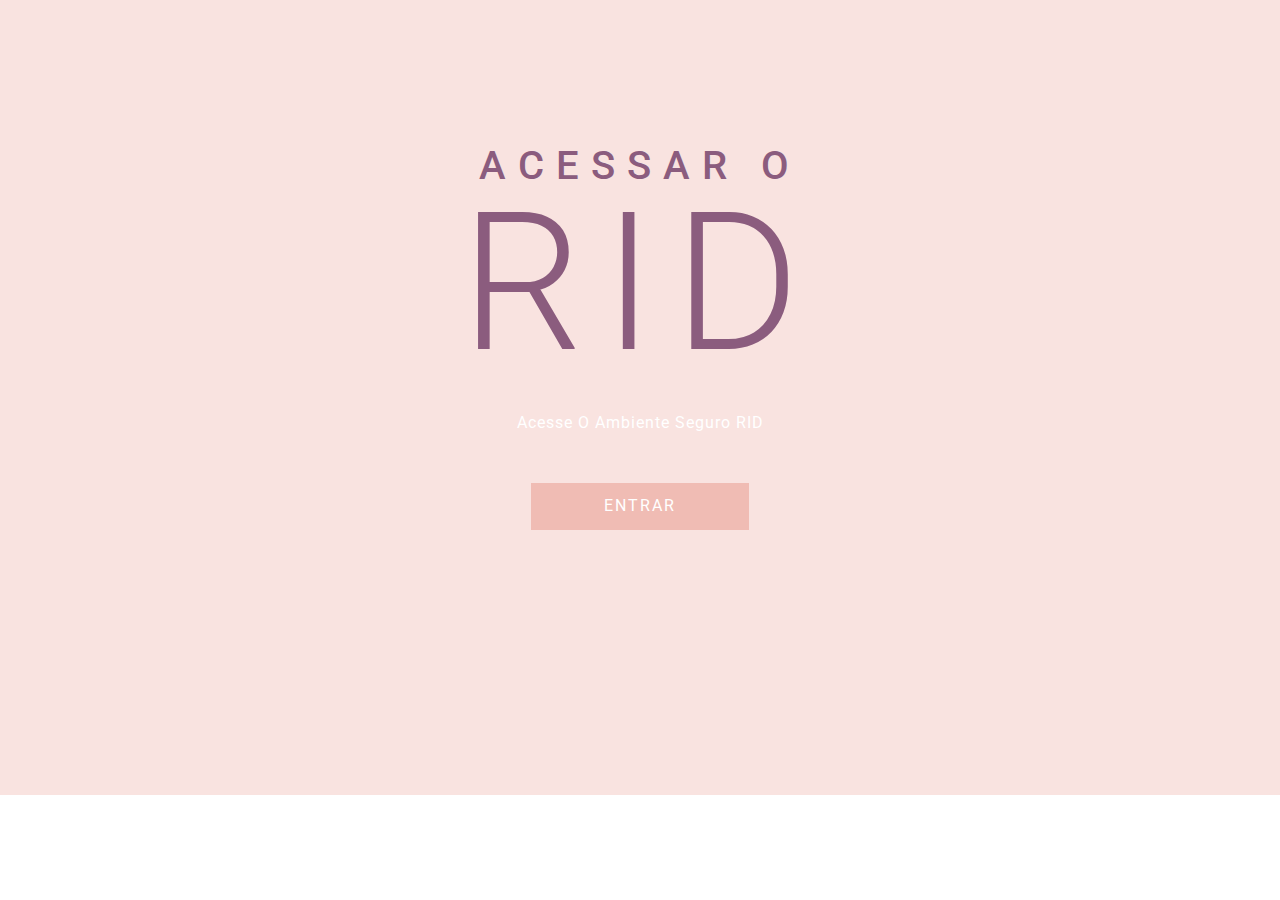
<file: index.html>
<!DOCTYPE html>
<!--
                Author: Marcos Silva
                Author URL: http://aragones.esy.es
                License: Creative Commons Attribution 3.0 Unported
                License URL: http://creativecommons.org/licenses/by/3.0/
                -->
<html>
  <head>
    <title>Entrar</title>
    <meta name="viewport" content="width=device-width, initial-scale=1" />
    <meta http-equiv="Content-Type" content="text/html; charset=utf-8" />
    <meta
      name="keywords"
      content="Sistema de exemplo para erro de login e senha por Marcos Silva"
    />
    <script type="application/x-javascript">
      addEventListener('load', function() { setTimeout(hideURLbar, 0); }, false); function hideURLbar(){ window.scrollTo(0,1); }
    </script>
    <!-- bootstrap-css -->
    <link
      rel="stylesheet"
      href="./css/bootstrap.min.css"
    />
    <!-- //bootstrap-css -->
    <!-- Custom CSS -->
    <link
      href="./css/style.css"
      rel="stylesheet"
      type="text/css"
    />
    <link
      href="./css/style-responsive.css"
      rel="stylesheet"
    />
    <!-- font CSS -->
    <link
      href="http://fonts.googleapis.com/css?family=Roboto:400,100,100italic,300,300italic,400italic,500,500italic,700,700italic,900,900italic"
      rel="stylesheet"
      type="text/css"
    />
    <!-- font-awesome icons -->
    <link
      rel="stylesheet"
      href="./css/font.css"
      type="text/css"
    />
    <link
      href="./css/font-awesome.css"
      rel="stylesheet"
    />
    <!-- //font-awesome icons -->
    <script src="./js/jquery2.0.3.min.js"></script>
  </head>
  <body>
    <!--main content start-->
    <div class="eror-w3">
      <div class="agile-info">
        <h3>ACESSAR O</h3>
        <h2>RID</h2>
        <p>Acesse o ambiente seguro RID</p>
        <a href="https://aragonxpd154.github.io/access-rid/private.html"
          >ENTRAR</a
        >
      </div>
    </div>
    <script src="./js/bootstrap.js"></script>
    <script src="./js/jquery.dcjqaccordion.2.7.js"></script>
    <script src="./js/scripts.js"></script>
    <script src="./js/jquery.slimscroll.js"></script>
    <script src="./js/jquery.nicescroll.js"></script>
    <!--[if lte IE 8
      ]><script
        language="javascript"
        type="text/javascript"
        src="js/flot-chart/excanvas.min.js"
      ></script
    ><![endif]-->
    <script src="./js/jquery.scrollTo.js"></script>
  </body>
</html>
</file>
<file: css/style.css>
/*
Author: W3layout
Author URL: http://w3layouts.com
License: Creative Commons Attribution 3.0 Unported
License URL: http://creativecommons.org/licenses/by/3.0/
*/
h4, h5, h6,
h1, h2, h3 {margin: 0;}
ul, ol {margin: 0;}
p {margin: 0;}

html, body{
	font-family: 'Roboto', sans-serif;
    font-size: 100%;
    overflow-x: hidden;
    background: url(http://i.imgur.com/5B0mRq2.jpg) no-repeat 0px 0px;
	background-size:cover;
}
body a{
	transition: 0.5s all ease;
	-webkit-transition: 0.5s all ease;
	-moz-transition: 0.5s all ease;
	-o-transition: 0.5s all ease;
	-ms-transition: 0.5s all ease;
	text-decoration:none;
}
h1,h2,h3,h4,h5,h6{
	margin:0;			   
}
p{
	margin:0;
}
ul,label{
	margin:0;
	padding:0;
}
body a:hover{
	text-decoration:none;
}
	/*sidebar navigation*/
#sidebar {
    width:240px;
    height:100%;
    position:fixed;
    background:rgba(52, 48, 48, 0.78);
    -webkit-transition:all .3s ease-in-out;
    -moz-transition:all .3s ease-in-out;
    -o-transition:all .3s ease-in-out;
    transition:all .3s ease-in-out;
}
#sidebar ul li {
    position: relative;
}
.leftside-navigation,.right-stat-bar{
    height: 100%;
}
.right-stat-bar ul {
    list-style-type: none;
    padding-left: 0;
}
/*LEFT NAVIGATION ICON*/
.dcjq-icon {
    height:17px;
    width:17px;
    display:inline-block;
    background:url(./images/nav-expand.png) no-repeat top;
    border-radius:3px;
    -moz-border-radius:3px;
    -webkit-border-radius:3px;
    position:absolute;
    right:10px;
}
.active .dcjq-icon {
    background:url(./images/nav-expand.png) no-repeat bottom;
    border-radius:3px;
    -moz-border-radius:3px;
    -webkit-border-radius:3px;
}
.right-side-accordion .dcjq-icon {
    height:17px;
    width:17px;
    display:inline-block;
    background:url(./images/acc-expand.png) no-repeat top;
    border-radius:3px;
    -moz-border-radius:3px;
    -webkit-border-radius:3px;
    position:absolute;
    right:10px;
}
.right-side-accordion .active .dcjq-icon {
    background:url(./images/acc-expand.png) no-repeat bottom;
    border-radius:3px;
    -moz-border-radius:3px;
    -webkit-border-radius: 3px;
}
.right-side-accordion li:nth-child(2) ul li .prog-row {
    border: none;
}
/*---*/
.nav-collapse.collapse {
    display:inline;
}
ul.sidebar-menu,ul.sidebar-menu li ul.sub {
    margin:-2px 0 0;
    padding:0;
}
ul.sidebar-menu {
    padding-top:80px;

}
#sidebar>ul>li>ul.sub {
    display:none;
}
#sidebar .sub-menu>.sub li a {
    padding-left:46px;
}
#sidebar>ul>li.active>ul.sub,#sidebar>ul>li>ul.sub>li>a {
    display:block;
}
ul.sidebar-menu li ul.sub li {
    background:rgba(52, 48, 48, 0);
    margin-bottom:0;
    margin-left:0;
    margin-right:0;
}
ul.sidebar-menu li ul.sub li a {
    font-size:12px;
    padding-top:13px;
    padding-bottom:13px;
    -webkit-transition:all 0.3s ease;
    -moz-transition:all 0.3s ease;
    -o-transition:all 0.3s ease;
    -ms-transition:all 0.3s ease;
    transition:all 0.3s ease;
    color:#fff;
}
ul.sidebar-menu li ul.sub li a:hover,ul.sidebar-menu li ul.sub li.active a {
    color:#fff;
    -webkit-transition:all 0.3s ease;
    -moz-transition:all 0.3s ease;
    -o-transition:all 0.3s ease;
    -ms-transition:all 0.3s ease;
    transition:all 0.3s ease;
    display:block;
    background:rgba(40, 40, 46, 0.28);
}
ul.sidebar-menu li {
    border-bottom:1px solid rgba(255,255,255,0.05);
}
ul.sidebar-menu li.sub-menu {
    line-height:15px;
}
ul.sidebar-menu ul.sub li {
    border-bottom:none;
}
ul.sidebar-menu li a span {
    display:inline-block;
}
ul.sidebar-menu li a {
    color:#fff;
    text-decoration:none;
    display:block;
    padding:18px 0 18px 25px;
    font-size:12px;
    outline:none;
    -webkit-transition:all 0.3s ease;
    -moz-transition:all 0.3s ease;
    -o-transition:all 0.3s ease;
    -ms-transition:all 0.3s ease;
    transition:all 0.3s ease;
}
ul.sidebar-menu li a.active, ul.sidebar-menu li a:hover, ul.sidebar-menu li a:focus {
    background: rgba(40, 40, 46, 0.28);
    color: #fff;
    display: block;
    -webkit-transition: all 0.3s ease;
    -moz-transition: all 0.3s ease;
    -o-transition: all 0.3s ease;
    -ms-transition: all 0.3s ease;
    transition: all 0.3s ease;
}
ul.sidebar-menu li a i {
    font-size:15px;
    padding-right:6px;
}
ul.sidebar-menu li a:hover i,ul.sidebar-menu li a:focus i {
    color:#fff;
}
ul.sidebar-menu li a.active i {
    color:#fff;
}
.mail-info,.mail-info:hover {
    margin:-3px 6px 0 0;
    font-size: 11px;
}
/*main content*/
#main-content {
    margin-left:240px;
    -webkit-transition:all .3s ease-in-out;
    -moz-transition:all .3s ease-in-out;
    -o-transition:all .3s ease-in-out;
    transition:all .3s ease-in-out;
}
.footer {
    background: #d19a98;
    padding: 20px;
}
.footer p {
    color: #fff;
    letter-spacing: 1px;
}
.footer p a {
    color: #744e7d;
}
.footer p a:hover {
    color: #fff;
}
.header {
    left:0;
    right:0;
    z-index:1002;
    background:rgb(240, 188, 180);
    -webkit-transition:all .3s ease-in-out;
    -moz-transition:all .3s ease-in-out;
    -o-transition:all .3s ease-in-out;
    transition:all .3s ease-in-out;
}
.merge-header {
    margin-right:240px;
}
.fixed-top {
    position:fixed;
    box-shadow:1px 0 3px rgba(0,0,0,.15);
}
.wrapper {
    display:inline-block;
    margin-top:80px;
    padding:15px;
    width:100%;
}
.brand {
    background:#8b5c7e;
    float:left;
    width:240px;
    height:80px;
    position:relative;
}
a.logo {
    font-size:32px;
    color:#fff;
    float:left;
    margin:20px 0 0 25px;
    text-transform:uppercase;
}
a.logo:hover,a.logo:focus {
    text-decoration:none;
    outline:none;
}
a.logo span {
    color: #FF6C60;
}
/*notification*/
#top_menu .nav>li,ul.top-menu>li {
    float:left;
}
.notify-row {
    float:left;
    margin-top:23px;
    margin-left:25px;
}
ul.top-menu {
    margin-right:15px;
    margin-top: 0;
}
ul.top-menu > li > a {
    color: #fff;
    font-size: 16px;
    background: #8b5c7e;
    padding: 4px 8px;
    margin-right: 15px;
    border-radius: 50%;
    -webkit-border-radius: 50%;
    padding-right: 8px !important;
}
ul.top-menu>li>a:hover,ul.top-menu>li>a:focus {
    background:#fa9fa4;
    text-decoration:none;
    color:#fff !important;
    padding-right:8px !important;
}
.nav .open>a, .nav .open>a:focus, .nav .open>a:hover {
     background:#fa9fa4 !important;
    color:#fff !important;
}
.notify-row .badge {
    position:absolute;
    right:-10px;
    top:-10px;
    z-index:100;
}
.dropdown-menu.extended {
    max-width:320px !important;
    min-width:160px !important;
    top:42px;
    width:300px !important;
    padding:0 10px;
    box-shadow:0 0px 5px rgba(0,0,0,0.1) !important;
    border-radius:5px;
    -webkit-border-radius:5px;
    background:#fff;
    border:none;
    left:-10px;
}
.notify-row .notification span.label {
    display:inline-block;
    height:21px;
    padding:5px;
    width:22px;
    font-size:12px;
    margin-right:10px;
}
.dropdown-menu.extended .alert-icon,.noti-info {
    float:left;
}
.noti-info {
    padding-left:10px;
    padding-top:6px;
    color:#414147;
}
.dropdown-menu.extended .alert {
    margin-bottom:10px;
}
.dropdown-menu.extended .alert-icon {
    border-radius:100%;
    display:inline-block;
    height:35px;
    width:35px;
}
.dropdown-menu.extended .alert-icon i {
    font-size:16px;
    width:35px;
    line-height:35px;
    height:35px;
}
.dropdown-menu.extended.inbox li a,.dropdown-menu.extended.tasks-bar li a {
    background:#f1f2f7;
    border-radius:5px;
    -webkit-border-radius:5px;
    padding:10px;
    margin-bottom:10px;
    float:left;
    width:100%;
}
.dropdown-menu.extended li p {
    margin:0;
    padding:10px 0;
    border-radius:0px;
    -webkit-border-radius:0px;
}
.dropdown-menu.extended li a {
    font-size:12px;
    list-style:none;
}
.dropdown-menu.extended.logout {
    padding:10px;
}
.dropdown-menu.extended.logout li a {
    padding:10px;
}
.dropdown-menu.extended li a:hover {
    color:#32323a;
}
.dropdown-menu.tasks-bar .task-info .desc {
    font-size:13px;
    font-weight:normal;
    float:left;
    width:80%;
}
.dropdown-menu.tasks-bar .task-info .desc h5 {
    color:#32323a;
    text-transform:uppercase;
    font-size:12px;
    font-weight:600;
    margin-bottom:5px;
    margin-top:0;
}
.dropdown-menu.tasks-bar .task-info .desc p {
    padding-top:0;
    color:#8f8f9b;
    font-weight:300;
}
.dropdown-menu.tasks-bar .task-info .percent {
    width:20%;
    float:right;
    font-size:13px;
    font-weight:600;
    padding-left:10px;
    line-height:normal;
}
.dropdown-menu.tasks-bar .progress {
    background:#fff;
}
.dropdown-menu.extended .progress {
    margin-bottom:0 !important;
    height:10px;
}
.dropdown-menu.inbox li a .photo img {
    border-radius:2px 2px 2px 2px;
    -webkit-border-radius:2px 2px 2px 2px;
    float:left;
    height:40px;
    margin-right:10px;
    width:40px;
}
.dropdown-menu.inbox li a .subject {
    display:block;
}
.dropdown-menu.inbox li a .subject .from {
    font-size:12px;
    font-weight:600;
}
.dropdown-menu.inbox li a .subject .time {
    font-size:11px;
    font-style:italic;
    font-weight:bold;
    position:absolute;
    right:20px;
}
.dropdown-menu.inbox li a .message {
    display:block !important;
    font-size:11px;
}
.top-nav {
    margin-top:20px;
}
.top-nav img {
    border-radius:50%;
    -webkit-border-radius:50%;
    width:33px;
}
.top-nav .icon-user i {
    height: 33px;
    width:33px;
    line-height: 33px;
    display: inline-block;
    font-size: 1.7em;
    padding-left: 10px;
}
.top-nav .icon-user .username {
    color: #555555;
    font-size: 13px;
    position: relative;
    top: -5px;
}
.top-nav .icon-user .caret {
    position: relative;
    top: -4px;
}
.top-nav ul.top-menu>li .dropdown-menu.logout {
    width:170px !important;
}
.top-nav li.dropdown .dropdown-menu {
    float:right;
    right:0;
    left:auto;
}
.dropdown-menu.extended.logout>li {
    float:left;
    width:100%;
}
.log-arrow-up {
    background:url("../images/top-arrow.png") no-repeat;
    width:18px;
    height:10px;
    margin-top:-20px;
    float:right;
    margin-right:15px;
}
.dropdown-menu.extended.logout>li>a {
    border-bottom:none !important;
}
.full-width .dropdown-menu.extended.logout>li>a:hover {
    background:#F1F2F7 !important;
    color:#32323a !important;
}
.dropdown-menu.extended.logout>li>a:hover {
    background:#F1F2F7 !important;
    border-radius:5px;
}
.dropdown-menu.extended.logout>li>a:hover i {
    color:#ffa2a2;
}
.dropdown-menu.extended.logout>li>a i {
    font-size:17px;
}
.dropdown-menu.extended.logout>li>a>i {
    padding-right:10px;
}
.top-nav .username {
    font-size:13px;
    color:#fff;
}
.top-nav ul.top-menu>li>a {
    border-radius: 100px;
    -webkit-border-radius: 100px;
    padding: 0px;
    background: none;
    margin-right: 0;
    border: 1px solid #8b5c7e;
    background: #8b5c7e;
}
.top-nav ul.top-menu>li.language>a {
    margin-top:-2px;
    padding:4px 12px;
    line-height:20px;
}
.top-nav ul.top-menu>li.language>a img {
    border-radius:0;
    -webkit-border-radius:0;
    width:18px;
}
.top-nav ul.top-menu>li.language ul.dropdown-menu li img {
    border-radius:0;
    -webkit-border-radius:0;
    width:18px;
}
.top-nav ul.top-menu>li {
    margin-left:10px;
}
.top-nav ul.top-menu>li>a:hover,.top-nav ul.top-menu>li>a:focus {
    border:1px solid #fa9fa4;
    background:#fa9fa4 !important;
    border-radius:100px;
    -webkit-border-radius:100px;
}
.top-nav .dropdown-menu.extended.logout {
    top:50px;
}
.top-nav .nav .caret {
    border-bottom-color:#A4AABA;
    border-top-color:#A4AABA;
}
.top-nav ul.top-menu>li>a:hover .caret {
    border-bottom-color:#000;
    border-top-color: #000;
}
/*form*/
.position-center {
    width:62%;
    margin: 0 auto;
}
/*----*/
.notify-arrow {
    background:url("./images/top-arrow.png") no-repeat;
    width:18px;
    height:10px;
    margin-top:0;
    opacity:0;
    position:absolute;
    left:16px;
    top:-20px;
    transition:all 0.25s ease 0s;
    z-index:10;
    margin-top:10px;
    opacity: 1;
}
/*search*/
.search {
    width: 20px;
    -webkit-transition: all .3s ease;
    -moz-transition: all .3s ease;
    -ms-transition: all .3s ease;
    -o-transition: all .3s ease;
    transition: all .3s ease;
    border: 1px solid #8b5c7e;
    box-shadow: none;
    background: #8b5c7e url(../images/search-icon.png) no-repeat 10px 8px;
    padding: 0 5px 0 30px;
    color: #fff;
    border-radius: 100px;
    -webkit-border-radius: 100px;
	cursor:pointer;
}
.search:focus {
    width:180px;
    border:1px solid #8b5c7e;
    box-shadow:none;
    -webkit-transition:all .3s ease;
    -moz-transition:all .3s ease;
    -ms-transition:all .3s ease;
    -o-transition:all .3s ease;
    transition:all .3s ease;
    color:#c8c8c8;
    font-weight: 300;
}
.todo-search:focus{
    width:100% !important;
}
/*--sidebar toggle---*/
.sidebar-toggle-box {
    float:left;
    margin-top:23px;
    margin-left:-15px;
    background:#8b5c7e;
    border-radius:50%;
    -webkit-border-radius:50%;
    width:32px;
    height:32px;
    position:absolute;
    right:-15px;
}
.sidebar-toggle-box .fa-bars {
    cursor:pointer;
    display:inline-block;
    font-size:15px;
    padding:8px 8px 8px 9px;
    color:#fff;
}
.sidebar-toggle-box:hover {
    background:#fa9fa4;
}
.hide-left-bar {
    margin-left:-240px !important;
    -webkit-transition:all .3s ease-in-out;
    -moz-transition:all .3s ease-in-out;
    -o-transition:all .3s ease-in-out;
    transition:all .3s ease-in-out;
}
.open-right-bar {
    right:0px !important;
    -webkit-transition:all .3s ease-in-out;
    -moz-transition:all .3s ease-in-out;
    -o-transition:all .3s ease-in-out;
    transition:all .3s ease-in-out;
}
.merge-left {
    margin-left:0px !important;
}
.hide-right-bar {
    margin-right:-240px !important;
    -webkit-transition:all .3s ease-in-out;
    -moz-transition:all .3s ease-in-out;
    -o-transition:all .3s ease-in-out;
    transition:all .3s ease-in-out;
}
.toggle-right-box {
    float:left;
    background:#f6f6f6;
    border-radius:50%;
    -webkit-border-radius:50%;
    width:35px;
    height:35px;
}
.toggle-right-box:hover {
    background:#ffa2a2;
}
.toggle-right-box:hover .fa-bars {
    color:rgba(0,0,0,0.3);
}
.toggle-right-box .fa-bars {
    cursor:pointer;
    display:inline-block;
    font-size:15px;
    padding:10px;
    color: #bfbfc1;
}
/*--market--*/
.market-update-block {
    padding: 2em 2em;
    background: #999;
}
.market-update-block h3 {
    color: #fff;
    font-size: 2em;
}
.market-update-block h4 {
	font-size: 1.2em;
    color: #fff;
    margin: 0.3em 0em;
}
.market-update-block p {
    color: #fff;
    font-size: 0.8em;
    line-height: 1.8em;
}
.market-update-block.clr-block-1 {
    background: #53d769;
    box-shadow: 0 2px 5px 0 rgba(0, 0, 0, 0.16), 0 2px 10px 0 rgba(0, 0, 0, 0.12);
    transition: 0.5s all;
  -webkit-transition: 0.5s all;
  -moz-transition: 0.5s all;
  -o-transition: 0.5s all;
}
.market-update-block.clr-block-2 {
    background:#fc3158;
    box-shadow: 0 2px 5px 0 rgba(0, 0, 0, 0.16), 0 2px 10px 0 rgba(0, 0, 0, 0.12);
    transition: 0.5s all;
  -webkit-transition: 0.5s all;
  -moz-transition: 0.5s all;
  -o-transition: 0.5s all;
}
.market-update-block.clr-block-3 {
    background:#147efb;
    box-shadow: 0 2px 5px 0 rgba(0, 0, 0, 0.16), 0 2px 10px 0 rgba(0, 0, 0, 0.12);
    transition: 0.5s all;
  -webkit-transition: 0.5s all;
  -moz-transition: 0.5s all;
  -o-transition: 0.5s all;
}
.market-update-block.clr-block-4 {
    background:#2a2727;
    box-shadow: 0 2px 5px 0 rgba(0, 0, 0, 0.16), 0 2px 10px 0 rgba(0, 0, 0, 0.12);
    transition: 0.5s all;
  -webkit-transition: 0.5s all;
  -moz-transition: 0.5s all;
  -o-transition: 0.5s all;
}
.market-update-block.clr-block-1:hover {
    background: #8b5c7e;
   transition: 0.5s all;
  -webkit-transition: 0.5s all;
  -moz-transition: 0.5s all;
  -o-transition: 0.5s all;
}
.market-update-block.clr-block-2:hover {
    background: #8b5c7e;
   transition: 0.5s all;
  -webkit-transition: 0.5s all;
  -moz-transition: 0.5s all;
  -o-transition: 0.5s all;
}
.market-update-block.clr-block-3:hover {
    background:#8b5c7e;
    transition: 0.5s all;
  -webkit-transition: 0.5s all;
  -moz-transition: 0.5s all;
  -o-transition: 0.5s all;
}
.market-update-block.clr-block-4:hover {
    background:#8b5c7e;
    transition: 0.5s all;
  -webkit-transition: 0.5s all;
  -moz-transition: 0.5s all;
  -o-transition: 0.5s all;
}
.market-update-right i.fa.fa-users {
    font-size: 3em;
    color:#fff;
   text-align: left;
}
.market-update-right i.fa.fa-eye {
     font-size: 3em;
    color:#fff;
   text-align: left;
}
.market-update-right i.fa.fa-usd {
     font-size:3em;
    color:#fff;
    text-align: left;
}
.market-update-right i.fa.fa-shopping-cart{
     font-size:3em;
    color:#fff;
    text-align: left;
}
.market-update-left {
    padding: 0px;
}
.market-update-right {
    padding-left: 0;
}
.market-updates {
    margin: 1.5em 0;
}
/*--market--*/
.panel-heading {
    position: relative;
    height: 57px;
    line-height: 57px;
    letter-spacing: 0.2px;
    color: #000;
    font-size: 18px;
    font-weight: 400;
    padding: 0 16px;
    background:#ddede0;
   border-top-right-radius: 2px;
   border-top-left-radius: 2px; 
    text-transform: uppercase;
    text-align: center;
}
.panel {
    border: none ! important;
}
.agileinfo-grap {
    padding: 2em;
    background:rgb(238, 249, 240);
	box-shadow: 0 2px 5px 0 rgba(0, 0, 0, 0.16), 0 2px 10px 0 rgba(0, 0, 0, 0.12);
}
header.agileits-box-header.clearfix h3 {
    font-size: 24px;
    font-weight: 400;
    text-transform: uppercase;
    color:#000;
    text-align: center;
    margin-bottom: 1em;
}
.calendar-widget {
    background-color: #eef9f0;
    border-radius: 4px;
    -webkit-box-shadow: 0 1px 1px rgba(0,0,0,.05);
    box-shadow: 0 1px 1px rgba(0,0,0,.05);
	padding: 2em;
}
span.panel-title{
	color:#000000;
	 font-size: 18px;
}

.agile-calendar-grid {
    border: 1px solid #c0dbc5;
}
.alert-info .alert-icon {
    background-color: #99cce3;
}
.alert-danger .alert-icon {
    background-color: #fcb1ae;
}
.alert-success .alert-icon {
    background-color: #98d7ad;
}
.alert-warning .alert-icon {
    background-color: #ffe699;
}
.alert-icon i {
    width: 40px;
    height: 40px;
    display: block;
    text-align: center;
    line-height: 40px;
    font-size: 20px;
    color: #fff;
}
.alert-icon {
    width: 40px;
    height: 40px;
    display: inline-block;
    -webkit-border-radius: 100%;
    -moz-border-radius: 100%;
    border-radius: 100%;
}
.notification-sender {
    color: #414147;
}
.alert-success .notification-info a {
    color: #42b663;
}
.notification-info p {
    margin: 0px;
    color: #999;
    font-size: 12px;
}
.notification-meta {
    margin-bottom: 3px;
    padding-left: 0;
    list-style: none;
}
.notification-info {
    margin-left: 56px;
    margin-top: -40px;
}
.notifications{
	background-color: #eef9f0;
    border-radius: 4px;
    -webkit-box-shadow: 0 1px 1px rgba(0,0,0,.05);
    box-shadow: 0 1px 1px rgba(0,0,0,.05);
    padding: 2em;
}
.alert-danger .notification-info a {
    color: #fb6f6b;
}
.alert-info .notification-info a {
    color: #45a2c9;
}
.alert {
    padding: 16.8px !important;
}
/*-- graphs --*/
.area-grids{
    border: 10px solid #d8d8d8;
    background: #FFF;
    padding: 1em;
}
.charts-right {
    padding-left: 0;
}
.chart-left {
    padding-right: 0;
}
.agile-bottom-right {
    padding-left: 0;
}
.agile-bottom-left {
    padding-right: 0;
}
#graph {
  width: 100%;
  margin: 20px auto 0 auto;
}
pre {
  height: 250px;
  overflow: auto;
}

div#graph1,div#graph4,div#graph5,div#graph6,div#graph7,div#graph8,div#graph9 {
    width: 100% !important;
    z-index: 1;
}
.agile-Updating-grids, .agile-bottom-grid, .agile-last-grid {
    background: #eef9f0;
    padding: 2em;
	border-radius: 4px;
    -webkit-box-shadow: 0 1px 1px rgba(0,0,0,.05);
    box-shadow: 0 1px 1px rgba(0,0,0,.05);
}
.agile-bottom-grids {
    margin: 2em 0;
}
.agil-info-calendar {
    margin: 1.5em 0;
}
.area-grids-heading h3 {
    font-size: 20px;
    color: #000;
    text-align: center;
    margin-bottom: 1em;
    text-transform: uppercase;
}
/*-- graphs --*/
/*--statistics--*/
.stats-info ul li {
    margin-bottom: 1em;
    border-bottom:1px solid #e1ab91;
    padding-bottom: 18px;
    font-size: 0.9em;
    color: #555;
}
.table>thead>tr>th {
    border-bottom: 1px solid #e1ab91 ! important;
}
.table>tbody>tr>td, .table>tbody>tr>th, .table>tfoot>tr>td, .table>tfoot>tr>th, .table>thead>tr>td, .table>thead>tr>th {
    border-bottom: 1px solid #e9e9e9 ! important;
}
.progress.progress-right {
    width: 25%;
    float: right;
    height: 8px;
    margin-bottom: 0;
}
.stats-info ul li.last {
    border-bottom: none;
    padding-bottom: 0;
    margin-bottom: 0.5em;
}
.stats-info span.pull-right {
    font-size: 0.7em;
    margin-left: 11px;
    line-height: 2em;
}
.table.stats-table {
    margin-bottom: 0;
}
.stats-table span.label{
    font-weight: 500;
}
.stats-table h5 {
    color: #4F52BA;
    font-size: 0.9em;
}
.stats-table h5.down {
    color: #D81B60;
}
.stats-table h5 i.fa {
    font-size: 1.2em;
    font-weight: 800;
    margin-left: 3px;
}
.stats-table thead tr th {
    color: #8b5c7e;
}
.stats-table td {
    font-size: 0.9em;
    color: #555;
    padding: 11px !important;
}
/*--//statistics--*/
/*--Progress bars--*/
.progress {
    height: 10px;
    margin: 7px 0;
    overflow: hidden;
    background: #e1e1e1;
    z-index: 1;
    cursor: pointer;
}
.task-info .percentage{
	float:right;
	height:inherit;
	line-height:inherit;
}
.task-desc{
	font-size:12px;
}
.wrapper-dropdown-3 .dropdown li a:hover span.task-desc {
	color:#65cea7;
}
.progress .bar {
		z-index: 2;
		height:15px; 
		font-size: 12px;
		color: white;
		text-align: center;
		float:left;
		-webkit-box-sizing: content-box;
		-moz-box-sizing: content-box;
		-ms-box-sizing: content-box;
		box-sizing: content-box;
		-webkit-transition: width 0.6s ease;
		  -moz-transition: width 0.6s ease;
		  -o-transition: width 0.6s ease;
		  transition: width 0.6s ease;
	}
.progress-striped .yellow{
	background:#f0ad4e;
} 
.progress-striped .green{
	background:#5cb85c;
} 
.progress-striped .light-blue{
	background:#4F52BA;
} 
.progress-striped .red{
	background:#d9534f;
} 
.progress-striped .blue{
	background:#428bca;
} 
.progress-striped .orange {
	background:#e94e02;
}
.progress-striped .bar {
  background-image: -webkit-gradient(linear, 0 100%, 100% 0, color-stop(0.25, rgba(255, 255, 255, 0.15)), color-stop(0.25, transparent), color-stop(0.5, transparent), color-stop(0.5, rgba(255, 255, 255, 0.15)), color-stop(0.75, rgba(255, 255, 255, 0.15)), color-stop(0.75, transparent), to(transparent));
  background-image: -webkit-linear-gradient(45deg, rgba(255, 255, 255, 0.15) 25%, transparent 25%, transparent 50%, rgba(255, 255, 255, 0.15) 50%, rgba(255, 255, 255, 0.15) 75%, transparent 75%, transparent);
  background-image: -moz-linear-gradient(45deg, rgba(255, 255, 255, 0.15) 25%, transparent 25%, transparent 50%, rgba(255, 255, 255, 0.15) 50%, rgba(255, 255, 255, 0.15) 75%, transparent 75%, transparent);
  background-image: -o-linear-gradient(45deg, rgba(255, 255, 255, 0.15) 25%, transparent 25%, transparent 50%, rgba(255, 255, 255, 0.15) 50%, rgba(255, 255, 255, 0.15) 75%, transparent 75%, transparent);
  background-image: linear-gradient(45deg, rgba(255, 255, 255, 0.15) 25%, transparent 25%, transparent 50%, rgba(255, 255, 255, 0.15) 50%, rgba(255, 255, 255, 0.15) 75%, transparent 75%, transparent);
  -webkit-background-size: 40px 40px;
  -moz-background-size: 40px 40px;
  -o-background-size: 40px 40px;
  background-size: 40px 40px;
}
.progress.active .bar {
  -webkit-animation: progress-bar-stripes 2s linear infinite;
  -moz-animation: progress-bar-stripes 2s linear infinite;
  -ms-animation: progress-bar-stripes 2s linear infinite;
  -o-animation: progress-bar-stripes 2s linear infinite;
  animation: progress-bar-stripes 2s linear infinite;
}
@-webkit-keyframes progress-bar-stripes {
  from {
    background-position: 40px 0;
  }
  to {
    background-position: 0 0;
  }
}
@-moz-keyframes progress-bar-stripes {
  from {
    background-position: 40px 0;
  }
  to {
    background-position: 0 0;
  }
}
@-ms-keyframes progress-bar-stripes {
  from {
    background-position: 40px 0;
  }
  to {
    background-position: 0 0;
  }
}
@-o-keyframes progress-bar-stripes {
  from {
    background-position: 0 0;
  }
  to {
    background-position: 40px 0;
  }
}
@keyframes progress-bar-stripes {
  from {
    background-position: 40px 0;
  }
  to {
    background-position: 0 0;
  }
}
/*--Progress bars--*/
.stats-info-agileits {
    background: #eef9f0;
    padding: 2em;
    border-radius: 4px;
    -webkit-box-shadow: 0 1px 1px rgba(0,0,0,.05);
    box-shadow: 0 1px 1px rgba(0,0,0,.05);
}
.agileits-w3layouts-stats {
    margin: 1.5em 0;
}
h4.title {
    font-size: 20px;
    color: #000;
    text-align: center;
    margin-bottom: 2em;
    text-transform: uppercase;
}
.stats-last-agile {
    background: #eef9f0;
    padding: 2em;
    border-radius: 4px;
    -webkit-box-shadow: 0 1px 1px rgba(0,0,0,.05);
    box-shadow: 0 1px 1px rgba(0,0,0,.05);
}
.w3-agile-google_map{
    background: #eef9f0;
    padding: 2em;
    border-radius: 4px;
    -webkit-box-shadow: 0 1px 1px rgba(0,0,0,.05);
    box-shadow: 0 1px 1px rgba(0,0,0,.05);
}
.w3-agile-map-left iframe{
		width:100%;
		min-height:450px;
		border: 15px solid #ffffff;
		outline:none;
}
.w3-agile-map-right iframe{
		width:100%;
		min-height:450px;
		border: 15px solid #ffffff;
		outline:none;
}
/*button*/
.btn-row {
    margin-bottom: 10px;
}
.typo-agile {
    background: #eef9f0;
    padding: 2em;
    border-radius: 4px;
    -webkit-box-shadow: 0 1px 1px rgba(0,0,0,.05);
    box-shadow: 0 1px 1px rgba(0,0,0,.05);
}
/*-- icons --*/
.codes a {
    color: #999;
}
.icon-box {
    padding: 8px 15px;
   background: rgb(218, 223, 219);
    margin: 1em 0 1em 0;
    border: 5px solid #eef9f0;
    text-align: left;
    -moz-box-sizing: border-box;
    -webkit-box-sizing: border-box;
    box-sizing: border-box;
    font-size: 13px;
    transition: 0.5s all;
    -webkit-transition: 0.5s all;
    -o-transition: 0.5s all;
    -ms-transition: 0.5s all;
    -moz-transition: 0.5s all;
    cursor: pointer;
} 
.icon-box:hover {
    background: #000;
	transition:0.5s all;
	-webkit-transition:0.5s all;
	-o-transition:0.5s all;
	-ms-transition:0.5s all;
	-moz-transition:0.5s all;
}
.icon-box:hover i.fa {
	color:#fff !important;
}
.icon-box:hover a.agile-icon {
	color:#fff !important;
}
.codes .bs-glyphicons li {
    float: left;
    width: 12.5%;
    height: 115px;
    padding: 10px; 
    line-height: 1.4;
    text-align: center;  
    font-size: 12px;
    list-style-type: none;	
}
.codes .bs-glyphicons .glyphicon {
    margin-top: 5px;
    margin-bottom: 10px;
    font-size: 24px;
}
.codes .glyphicon {
    position: relative;
    top: 1px;
    display: inline-block;
    font-family: 'Glyphicons Halflings';
    font-style: normal;
    font-weight: 400;
    line-height: 1;
    -webkit-font-smoothing: antialiased;
    -moz-osx-font-smoothing: grayscale;
	color: #777;
} 
.codes .bs-glyphicons .glyphicon-class {
    display: block;
    text-align: center;
    word-wrap: break-word;
}
h3.icon-subheading {
    font-size: 28px;
    color: #b64d99 !important;
    margin: 30px 0 15px;
    letter-spacing: 2px;
    border: none;
    display: block;
}
h3.agileits-icons-title {
    text-align: center;
    font-size: 33px;
    color: #222222;
    font-weight: 600;
    letter-spacing: 2px;
}
.icons a {
    color: #000000;
}
.icon-box i {
    margin-right: 10px !important;
    font-size: 20px !important;
    color: #000000!important;
}
.bs-glyphicons li {
    float: left;
    width: 18%;
    height: 115px;
    padding: 10px;
    line-height: 1.4;
    text-align: center;
    font-size: 12px;
    list-style-type: none;
    background:rgba(149, 149, 149, 0.18);
    margin: 1%;
}
.bs-glyphicons .glyphicon {
    margin-top: 5px;
    margin-bottom: 10px;
    font-size: 24px;
	color: #282a2b;
}
.glyphicon {
    position: relative;
    top: 1px;
    display: inline-block;
    font-family: 'Glyphicons Halflings';
    font-style: normal;
    font-weight: 400;
    line-height: 1;
    -webkit-font-smoothing: antialiased;
    -moz-osx-font-smoothing: grayscale;
	color: #777;
} 
.bs-glyphicons .glyphicon-class {
    display: block;
    text-align: center;
    word-wrap: break-word;
}
@media (max-width:1080px){
.icon-box {
    width: 33.33%;
}
}
@media (max-width:991px){
	h3.agileits-icons-title {
		font-size: 28px;
	}
	h3.icon-subheading {
		font-size: 22px;
	}
}
@media (max-width:768px){
	h3.agileits-icons-title {
		font-size: 28px;
	}
	h3.icon-subheading {
		font-size: 25px;
	}
	.row {
		margin-right: 0;
		margin-left: 0;
	}
	.icon-box {
    margin: 0;
    width: 100%;
}
}
@media (max-width: 640px){
	.icon-box {
		float: left;
		width: 50%;
	}
}
@media (max-width: 480px){
	.bs-glyphicons li {
		width: 31%;
	}
}
@media (max-width: 414px){
	h3.agileits-icons-title {
		font-size: 23px;
	}
	h3.icon-subheading {
		font-size: 18px;
	}
	.bs-glyphicons li {
		width: 31.33%;
	}
}
@media (max-width: 384px){
	.icon-box {
		float: none;
		width: 100%;
	}
}
/*-- //icons --*/
.w3_wthree_agileits_icons.main-grid-border {
    padding: 5em 0;
}
/*--Typography--*/
.well {
    font-weight: 300;
    font-size: 14px;
}
.list-group-item {
    font-weight: 300;
    font-size: 14px;
}
li.list-group-item1 {
    font-size: 14px;
    font-weight: 300;
}
.typo p {
    margin: 0;
    font-size: 14px;
    font-weight: 300;
}
.show-grid [class^=col-] {
    background: #fff;
	text-align: center;
	margin-bottom: 10px;
	line-height: 2em;
	border: 10px solid #f0f0f0;
}
.show-grid [class*="col-"]:hover {
	background: #e0e0e0;
}
.grid_3{
	margin-bottom:2em;
}
.xs h3, h3.m_1{
	color:#000;
	font-size:1.7em;
	font-weight:300;
	margin-bottom: 1em;
}
.grid_3 p{
	color: #999;
	font-size: 0.85em;
	margin-bottom: 1em;
	font-weight: 300;
}
.grid_4{
	background:none;
	
}
.label {
	font-weight: 300 !important;
	border-radius:4px;
}  
.grid_5{
	background:none;
	padding:2em 0;
}
.grid_5 h3, .grid_5 h2, .grid_5 h1, .grid_5 h4, .grid_5 h5, h3.hdg, h3.bars {
    margin-bottom: 1em;
    color: #b64d99;
    font-size: 26px;
    letter-spacing: 2px;
}
.table > thead > tr > th, .table > tbody > tr > th, .table > tfoot > tr > th, .table > thead > tr > td, .table > tbody > tr > td, .table > tfoot > tr > td {
	border-top: none !important;
}
.tab-content > .active {
	display: block;
	visibility: visible;
}
.pagination > .active > a, .pagination > .active > span, .pagination > .active > a:hover, .pagination > .active > span:hover, .pagination > .active > a:focus, .pagination > .active > span:focus {
	z-index: 0;
}
.badge-primary {
	background-color: #03a9f4;
}
.badge-success {
	background-color: #fb5710;
}
.badge-warning {
	background-color: #ffc107;
}
.badge-danger {
	background-color: #e51c23;
}
.grid_3 p{
	line-height: 2em;
	color: #888;
	font-size: 0.9em;
	margin-bottom: 1em;
	font-weight: 300;
}
.bs-docs-example {
	margin: 1em 0;
}
section#tables  p {
	margin-top: 1em;
}
.tab-container .tab-content {
	border-radius: 0 2px 2px 2px;
	border: 1px solid #e0e0e0;
	padding: 16px;
	background-color: #ffffff;
}
.table td, .table>tbody>tr>td, .table>tbody>tr>th, .table>tfoot>tr>td, .table>tfoot>tr>th, .table>thead>tr>td, .table>thead>tr>th {
	padding: 15px!important;
}
.table > thead > tr > th, .table > tbody > tr > th, .table > tfoot > tr > th, .table > thead > tr > td, .table > tbody > tr > td, .table > tfoot > tr > td {
	font-size: 0.9em;
	color: #999;
	border-top: none !important;
}
.tab-content > .active {
	display: block;
	visibility: visible;
}
.label {
	font-weight: 300 !important;
}
.label {
	padding: 4px 6px;
	border: none;
	text-shadow: none;
}
.alert {
	font-size: 0.85em;
}
h1.t-button,h2.t-button,h3.t-button,h4.t-button,h5.t-button {
	line-height:2em;
	margin-top:0.5em;
	margin-bottom: 0.5em;
}
li.list-group-item1 {
	line-height: 2.5em;
}
.input-group {
	margin-bottom: 20px;
}
.in-gp-tl{
	padding:0;
}
.in-gp-tb{
	padding-right:0;
}
.list-group {
	margin-bottom: 48px;
}
ol {
	margin-bottom: 44px;
}
h2.typoh2{
    margin: 0 0 10px;
}
@media (max-width:768px){
.grid_5 {
	padding: 0 0 1em;
}
.grid_3 {
	margin-bottom: 0em;
}
}
@media (max-width:640px){
h1, .h1, h2, .h2, h3, .h3 {
	margin-top: 0px;
	margin-bottom: 0px;
}
.grid_5 h3, .grid_5 h2, .grid_5 h1, .grid_5 h4, .grid_5 h5, h3.hdg, h3.bars {
	margin-bottom: .5em;
}
.progress {
	height: 10px;
	margin-bottom: 10px;
}
ol.breadcrumb li,.grid_3 p,ul.list-group li,li.list-group-item1 {
	font-size: 14px;
}
.breadcrumb {
	margin-bottom: 25px;
}
.well {
	font-size: 14px;
	margin-bottom: 10px;
}
h2.typoh2 {
	font-size: 1.5em;
}
.label {
	font-size: 60%;
}
.in-gp-tl {
	padding: 0 1em;
}
.in-gp-tb {
	padding-right: 1em;
}
}
@media (max-width:480px){
.grid_5 h3, .grid_5 h2, .grid_5 h1, .grid_5 h4, .grid_5 h5, h3.hdg, h3.bars {
	font-size: 1.2em;
}
.table h1 {
	font-size: 26px;
}
.table h2 {
	font-size: 23px;
}
.table h3 {
	font-size: 20px;
}
.label {
	font-size: 53%;
}
.alert,p {
	font-size: 14px;
}
.pagination {
	margin: 20px 0 0px;
}
.grid_3.grid_4.w3layouts {
	margin-top: 25px;
}
}
@media (max-width: 320px){
.grid_4 {
	margin-top: 18px;
}
h3.title {
	font-size: 1.6em;
}
.alert, p,ol.breadcrumb li, .grid_3 p,.well, ul.list-group li, li.list-group-item1,a.list-group-item {
	font-size: 13px;
}
.alert {
	padding: 10px;
	margin-bottom: 10px;
}
ul.pagination li a {
	font-size: 14px;
	padding: 5px 10px;
}
.list-group {
	margin-bottom: 10px;
}
.well {
	padding: 10px;
}
.nav > li > a {
	font-size: 14px;
}
}
/*-- //typography --*/
.typo {
    padding: 5em 0;
}
ul.bs-glyphicons-list {
    padding: 0;
}
.w3ls_head {
    font-size: 30px;
    color: #000000;
    margin-bottom: 2em;
    letter-spacing: 2px;
    text-transform: uppercase;
    text-align: center;
}
.agile-grid{
	background: #eef9f0;
    padding: 2em;
    border-radius: 4px;
    -webkit-box-shadow: 0 1px 1px rgba(0,0,0,.05);
    box-shadow: 0 1px 1px rgba(0,0,0,.05);
}
.wthree-font-awesome{
	background: #eef9f0;
    padding: 2em;
    border-radius: 4px;
    -webkit-box-shadow: 0 1px 1px rgba(0,0,0,.05);
    box-shadow: 0 1px 1px rgba(0,0,0,.05);
}
.w3layouts-glyphicon{
	background: #eef9f0;
    padding: 2em;
    border-radius: 4px;
    -webkit-box-shadow: 0 1px 1px rgba(0,0,0,.05);
    box-shadow: 0 1px 1px rgba(0,0,0,.05);
}
.table-agile-info{
	background: #eef9f0;
    padding: 2em;
    border-radius: 4px;
    -webkit-box-shadow: 0 1px 1px rgba(0,0,0,.05);
    box-shadow: 0 1px 1px rgba(0,0,0,.05);
}
.form-w3layouts{
	background: #eef9f0;
    padding: 2em;
    border-radius: 4px;
    -webkit-box-shadow: 0 1px 1px rgba(0,0,0,.05);
    box-shadow: 0 1px 1px rgba(0,0,0,.05);
}
.panel-default>.panel-heading {
    color: #000000 ! important;
    background-color: #ddede0 ! important;
    border-color: #ddede0 ! important;
    font-size: 20px;
}
p.hd-title {
    color: #b64d99;
    font-size: 20px;
    margin-bottom: 1em;
}
.bg-success {
    color: #c6efd0;
    background-color: #27c24c;
}
.bg-info {
    color: #dcf2f8;
    background-color: #23b7e5;
}
.bg-info {
    color: #dcf2f8;
    background-color: #23b7e5;
}
.bg-danger {
    color: #ffffff;
    background-color: #f05050;
}
.text-success {
    color: #27c24c;
}
.text-warning {
    color: #fad733;
}
.text-danger {
    color: #f05050;
}
.btn-default {
    color: #58666e !important;
    background-color: #fcfdfd;
    background-color: #fff;
    border-color: #dee5e7;
    border-bottom-color: #d8e1e3;
    -webkit-box-shadow: 0 1px 1px rgba(90, 90, 90, 0.1);
    box-shadow: 0 1px 1px rgba(90, 90, 90, 0.1);
}
select.input-sm {
    height: 30px;
    line-height: 30px;
}
.w-sm {
    width: 150px;
}
.inline {
    display: inline-block !important;
}
.v-middle {
    vertical-align: middle !important;
}
.m-b-xs {
    margin-bottom: 5px;
}
#upload{
    font-family:'PT Sans Narrow', sans-serif;
    background-color:#fff;
    /*background-image:-webkit-linear-gradient(top, #373a3d, #313437);*/
    /*background-image:-moz-linear-gradient(top, #373a3d, #313437);*/
    /*background-image:linear-gradient(top, #373a3d, #313437);*/
    width:100%;
    padding:30px;
    border-radius:3px;
    margin:0px auto 100px;
    /*box-shadow: 0 0 10px rgba(0, 0, 0, 0.3);*/
}
#drop{
    background-color: #fff;
    padding: 100px 50px;
    margin-bottom: 30px;
    border: 5px dashed #F1F2F7;
    border-radius: 3px;
    /*border-image: url('../img/border-image.png') 25 repeat;*/
    text-align: center;
    text-transform: uppercase;
    font-size:16px;
    font-weight:bold;
    color:#7f858a;
}
#drop a{
    background-color:#8b5c7e;
    padding:12px 26px;
    color:#fff;
    font-size:14px;
    border-radius:2px;
    cursor:pointer;
    display:inline-block;
    margin-top:12px;
    line-height:1;
}
#drop a:hover{
    background-color:#dfa7a6;
}
#drop input{
    display:none;
}
#upload ul{
    list-style:none;
    margin:0;
    /*border-top:1px solid #2b2e31;*/
    /*border-bottom:1px solid #3d4043;*/
}
#upload ul li{
    background-color:#F1F2F7;
    /*background-image:-webkit-linear-gradient(top, #333639, #303335);*/
    /*background-image:-moz-linear-gradient(top, #333639, #303335);*/
    /*background-image:linear-gradient(top, #333639, #303335);*/
    /*border-top:1px solid #3d4043;*/
    /*border-bottom:1px solid #2b2e31;*/
    padding:15px;
    height: 80px;
    position: relative;
}
#upload ul li input{
    display: none;
}
#upload ul li p{
    width: 144px;
    overflow: hidden;
    white-space: nowrap;
    color: #32323a;
    font-size: 16px;
    font-weight: bold;
    position: absolute;
    top: 20px;
    left: 100px;
}
#upload ul li i{
    font-weight: normal;
    font-style:normal;
    color:#7f7f7f;
    display:block;
}
#upload ul li canvas{
    top: 15px;
    left: 32px;
    position: absolute;
}
#upload ul li span{
    width: 15px;
    height: 12px;
    background: url('./img/icons.png') no-repeat;
    position: absolute;
    top: 34px;
    right: 33px;
    cursor:pointer;
}
#upload ul li.working span{
    height: 16px;
    background-position: 0 -12px;
}
#upload ul li.error p{
    color: #8b5c7e;
}
#tzine-download{
    opacity:0.9;
    background-color:#257691;
    font-size:11px;
    text-align:center;
    text-transform:uppercase;
    width:150px;
    height:28px;
    line-height:28px;
    text-decoration:none !important;
    display: inline-block;
    border-radius: 2px;
    color: #fff !important;
    font-weight: bold;
    box-shadow: 0 -1px 2px #1e5e74 inset;
    border-top:1px solid #26849c;
    text-shadow:1px 1px 1px #1e6176;
    margin-top:6px;
}
#tzine-download:hover{
    opacity:1;
}
#tzine-actions{
    position:absolute;
    top:0;
    width:500px;
    right:50%;
    margin-right:-420px;
    text-align:right;
}
#tzine-actions iframe{
    display: inline-block;
    height: 21px;
    width: 95px;
    position: relative;
    float: left;
    margin-top: 11px;
}
.badge.bg-important {
    background: #ff6c60;
}
.badge.bg-warning {
    background: #FCB322;
}
/* mail inbox */
.mail-nav {
    margin:15px -15px 0 -15px;
}
.mail-nav li a {
    border-radius:0;
    -webkit-border-radius:0;
    border-top:1px solid #f2f3f6;
    padding:15px;
    border-right:3px solid rgba(0,0,0,0);
}
.mail-nav>li>a:hover,.mail-nav>li>a:focus {
    background:#fafafa;
    color:#8b5c7e;
    border-right:3px solid #8b5c7e;
}
.mail-nav>li.active>a,.mail-nav>li.active>a:hover,.mail-nav>li.active>a:focus {
    background:#fafafa;
    color:#8b5c7e;
    border-right:3px solid #8b5c7e;
}
.mail-nav>li+li {
    margin-left:0;
    margin-top:0px;
}
.mail-nav i {
    font-size:16px;
    margin-right:10px;
}
.inbox-notification {
    margin-top:-2px;
}
.user-head .inbox-avatar {
    width:65px;
    float:left;
}
.user-head .inbox-avatar img {
    border-radius:4px;
    -webkit-border-radius:4px;
}
.user-head .user-name {
    display:inline-block;
    margin:0 0 0 10px;
}
.user-head .user-name h5 {
    font-size:14px;
    margin-top:15px;
    margin-bottom:0;
    font-weight:300;
}
.user-head .user-name h5 a {
    color:#fff;
}
.user-head .user-name span a {
    font-size:12px;
    color:#87e2e7;
}
a.mail-dropdown {
    background:#80d3d9;
    padding:3px 5px;
    font-size:10px;
    color:#01a7b3;
    border-radius:2px;
    margin-top:20px;
}
.inbox-body {
    padding:20px;
}
.btn-compose {
    background:#f0bcb4;
    padding:12px 0;
    text-align:center;
    width:100%;
    color:#fff;
}
.btn-compose:hover,.btn-compose:focus {
    background:#1ca59e;
    color:#fff;
}
ul.inbox-nav {
    display:inline-block;
    width:100%;
    margin:0;
    padding:0;
}
.inbox-divider {
    border-bottom:1px solid #d5d8df;
}
.inbox-action {
    margin-top:50px;
}
.src-position {
    margin-top:-7px;
}
.mail-src-position {
    margin-top:-3px;
}
ul.labels-info {
    border-bottom:1px solid #f1f2f7;
    margin-bottom:10px;
}
ul.inbox-nav li {
    display:inline-block;
    line-height:45px;
    width:100%;
}
ul.inbox-nav li a {
    color:#6a6a6a;
    line-height:45px;
    width:100%;
    display:inline-block;
    padding:0 20px;
}
ul.inbox-nav li a:hover,ul.inbox-nav li.active a,ul.inbox-nav li a:focus {
    color:#6a6a6a;
    background:#d5d7de;
}
ul.inbox-nav li a i {
    padding-right:10px;
    font-size:16px;
    color:#6a6a6a;
}
ul.inbox-nav li a span.label {
    margin-top:13px;
}
ul.labels-info li h4 {
    padding-top:5px;
    color:#5c5c5e;
    font-size:15px;
    text-transform:uppercase;
}
ul.labels-info li {
    margin:0;
}
ul.labels-info li a {
    color:#6a6a6a;
    border-radius:0;
    padding-left:0;
    padding-right:0;
}
ul.labels-info li a:hover,ul.labels-info li a:focus {
    color:#6a6a6a;
    background:none;
}
ul.labels-info li a i {
    padding-right:10px;
}
.nav.nav-pills.nav-stacked.labels-info p {
    margin-bottom:0;
    padding:0 22px;
    color:#9d9f9e;
    font-size:11px;
}
.inbox-head {
    padding:20px;
    background:#41cac0;
    color:#fff;
    border-radius:0 4px 0 0;
    -webkit-border-radius:0 4px 0 0;
    min-height:80px;
}
.inbox-head h3 {
    margin:0;
    display:inline-block;
    padding-top:6px;
    font-weight:300;
}
.inbox-head .sr-input {
    height:40px;
    border:none;
    box-shadow:none;
    padding:0 10px;
    float:left;
    border-radius:4px 0 0 4px;
    color:#8a8a8a;
}
.inbox-head .sr-btn {
    height:40px;
    border:none;
    background:#00a6b2;
    color:#fff;
    padding:0 20px;
    border-radius:0 4px 4px 0;
    -webkit-border-radius:0 4px 4px 0;
}
.wht-bg {
    background: #fff;
    padding: 20px;
}
.wht-bg h4 {
    font-size:24px;
    color:#a2a2a2;
    font-weight:300;
	text-align:left;
}
.table-inbox-wrap {
    margin:0 -15px;
}
.mail-checkbox {
    margin-right:10px;
}
.table-inbox {
    margin:0;
}
.table-inbox tr td {
    padding:12px !important;
}
.table-inbox tr td:first-child {
    width:5%;
}
.table-inbox tr td:first-child .icheckbox_minimal {
    margin-left:15px;
}
.table-inbox tr td:hover {
    cursor:pointer;
}
.table-inbox tr td .fa-star.inbox-started,.table-inbox tr td .fa-star:hover {
    color:#f78a09;
}
.table-inbox tr td .fa-star {
    color:#d5d5d5;
}
.table-inbox tr.unread td {
    font-weight:600;
    background:#f7f7f7;
}
.table-inbox tr.unread a {
    color: #32323a;
}
.table-inbox tr a {
    color: #767676;
}
ul.inbox-pagination {
    float:right;
    list-style-type: none;
}
ul.inbox-pagination li {
    float:left;
}
.pagination li a {
    color: #32323a;
}
.mail-option {
    display:inline-block;
    margin-bottom:10px;
    width:100%;
}
.mail-option .chk-all {
    float:left;
}
.mail-option .chk-all,.mail-option .btn-group {
    margin-right:5px;
}
.mail-option .chk-all,.mail-option .btn-group a.btn {
    border:1px solid #e7e7e7;
    padding:5px 10px;
    display:inline-block;
    background:#fcfcfc;
    color:#afafaf;
    border-radius:3px !important;
    -webkit-border-radius:3px !important;
}
.inbox-pagination a.np-btn {
    border:1px solid #e7e7e7;
    padding:5px 15px;
    display:inline-block;
    background:#fcfcfc;
    color:#afafaf;
    border-radius:3px !important;
    -webkit-border-radius:3px !important;
}
.mail-option .chk-all input[type=checkbox] {
    margin-top:0;
}
.mail-option .btn-group a.all {
    padding:0;
    border:none;
}
.inbox-pagination a.np-btn {
    margin-left:5px;
}
.inbox-pagination li span {
    display:inline-block;
    margin-top:7px;
    margin-right:5px;
}
.fileinput-button {
    border:1px solid #e6e6e6;
    background:#eeeeee;
}
.inbox-body .modal .modal-body input,.inbox-body .modal .modal-body textarea {
    border:1px solid #e6e6e6;
    box-shadow:none;
}
.btn-send,.btn-send:hover {
    background:#00A8B3;
    color:#fff;
}
.btn-send:hover {
    background:#009da7;
}
.modal-header h4.modal-title {
    font-weight:300;
    font-family:'Open Sans',sans-serif;
}
.modal-body label {
    font-weight:400;
    font-family: 'Open Sans',sans-serif;
}
.compose-mail {
    width: 100%;
    display: inline-block;
    position: relative;
    margin-top: 20px;
}
.compose-mail .compose-options {
    color: #979797;
    cursor: pointer;
    display: inline-block;
    font-size: 14px;
    position: absolute;
    right: 10px;
    top: 7px;
}
.compose-mail input, .compose-mail input:focus {
    border:none;
    padding: 0;
    width: 80%;
    float: left;
}
.compose-mail .form-group {
    border:1px solid #F2F3F6;
    display: inline-block;
    width: 100%;
    margin-bottom: 0;
}
.compose-mail .form-group label {
    line-height: 34px;
    width: 10%;
    float: left;
    padding-left: 5px;
    margin-bottom: 0;
}
.compose-editor input {
    margin-top: 15px;
}
.compose-editor {
    margin-bottom: 15px;
    display: inline-block;
    width: 100%;
}
.compose-btn {
    float: left;
    margin-top: 6px;
}
.mail-header h4 {
    font-weight: 300;
}
.mail-sender, .attachment-mail {
    width: 100%;
    display: inline-block;
    margin: 20px 0;
    border-top:1px solid #EFF2F7 ;
    border-bottom:1px solid #EFF2F7 ;
    padding: 10px 0;
}
.mail-sender img {
    width: 30px;
    border-radius: 3px;
    -webkit-border-radius: 3px;
}
.mail-sender .date {
    line-height: 30px;
    margin-bottom: 0;
    text-align: right;
}
.view-mail a, .attachment-mail a:hover {
    color: #35bcb5;
}
.attachment-mail a{
    color: #32323a;
}
.attachment-mail ul li  {
    float: left;
    width: 200px;
    margin-right: 15px;
    margin-top: 15px;
    list-style: none;
}
.attachment-mail ul li a.atch-thumb img {
    width: 200px;
    height: 180px;
    margin-bottom: 10px;
}
.attachment-mail ul li a.name span {
    float: right;
    color: #767676;
}
.agile-info h3 {
    font-size: 2.5em;
    text-transform: uppercase;
    color: #8b5c7e;
    font-weight: 500;
    letter-spacing: 12px;
}
.agile-info h2 {
    font-size: 12em;
    color:#8b5c7e;
    line-height: 1;
    font-weight: 300;
    letter-spacing: 20px;
}
.agile-info {
   padding:9em 2em 16.6em;
    background: rgba(240, 188, 180, 0.42);
    box-shadow: 0 2px 5px 0 rgba(0, 0, 0, 0.16), 0 2px 10px 0 rgba(0, 0, 0, 0.12);
    text-align: center;
}
.agile-info p {
    font-size: 1em;
    color: #fff;
    text-transform: capitalize;
    letter-spacing: 1px;
    margin-bottom: 3em;
    margin-top: 2em;
}
.agile-info a {
    font-size: 1em;
    text-transform: uppercase;
    color: white;
    width: 18%;
    padding: 12px 0px;
    letter-spacing: 2px;
    display: inline-block;
    background: #f0bcb4;
    transition: 0.5s all;
    -webkit-transition: 0.5s all;
    -o-transition: 0.5s all;
    -moz-transition: 0.5s all;
    -ms-transition: 0.5s all;
}
.agile-info a:hover {
    background: #8b5c7e;
    transition: 0.5s all;
    -webkit-transition: 0.5s all;
    -o-transition: 0.5s all;
    -moz-transition: 0.5s all;
    -ms-transition: 0.5s all;
}
/*-- gallery --*/
.w3l-gallery-heading h3{
	text-align:right !important;
	color: #FF5722 !important;
}
.gallery-grid img {
    width: 100%;
    cursor: pointer;
}
.gallery-top-grids:nth-child(2),.gallery-top-grids:nth-child(3){
	margin-top:0;
}
.gallery-grids-left {
    padding: 10px;
}
.gallery-grid{
	position:relative;
	overflow: hidden;
}
.gallery-grid:hover .captn {
    bottom: 12%;
}
.captn {
    background:rgba(139, 92, 126, 0.73);
    padding: 2em;
    position: absolute;
    border: solid 1px #FFF;
    left: 6%;
    bottom: -100%;
    text-align: center;
    width: 340px;
    height: 200px;
    -webkit-transition: .5s all;
    transition: .5s all;
    -moz-transition: .5s all;
}
.captn h4 {
	font-size: 1.2em;
    color: #fff;
    margin: 2.5em 0 0 0;
    text-transform: uppercase;
    font-weight: 600;
    letter-spacing: 2px;
}
.captn p {
    margin: 0.5em 0 0 0;
    color: #FFFFFF;
    font-size: .9em;
}
/*-- //gallery --*/
.gallery {
    padding: 2em;
    background: rgb(238, 249, 240);
    box-shadow: 0 2px 5px 0 rgba(0, 0, 0, 0.16), 0 2px 10px 0 rgba(0, 0, 0, 0.12);
}
/*-- gallery --*/
.w3layouts-main h2 {
	color: #8b5c7e;
    font-size: 29px;
    letter-spacing: 2px;
    text-transform: uppercase;
    padding-bottom: 15px;
	    text-align: center;
}
.w3layouts-main {
    width: 30%;
    margin:5em auto;
    background:rgba(171, 119, 157, 0.27);
    padding: 42px 35px;
}
/*--//header--*/
/*--login--*/
input.ggg{
    width: 100%;
    padding: 15px 0px 15px 15px;
    border: 1px solid #fff;
    outline: none;
    font-size: 14px;
    color: #fff;
    margin: 14px 0px;
	background: none;
}
.w3layouts-main span {
    font-size: 16px;
    color: #fff;
    float: left;
    width: 32%;
	margin-top: 8px;
}
.w3layouts-main h6 {
    font-size: 16px;
    float: right;
    width: 37%;
	color: #fff;
    letter-spacing: 1px;
	margin-top: 8px;
	text-decoration:underline;
}
.w3layouts-main a {
    color: #fff;
	transition:0.5s all;
	-webkit-transition:0.5s all;
	-o-transition:0.5s all;
	-moz-transition:0.5s all;
	-ms-transition:0.5s all;
}
.w3layouts-main a:hover{
	color:#f0bcb4;
	transition:0.5s all;
	-webkit-transition:0.5s all;
	-o-transition:0.5s all;
	-moz-transition:0.5s all;
	-ms-transition:0.5s all;
}
.w3layouts-main input[type="submit"] {
    padding: 12px 38px;
    font-size: 18px;
    text-transform: uppercase;
    letter-spacing: 2px;
    background: #f0bcb4;
    color: white;
    border: none;
    outline: none;
	display: table;
    cursor: pointer;
    margin: 45px auto 31px;
    transition: 0.5s all;
    -webkit-transition: 0.5s all;
    -o-transition: 0.5s all;
    -moz-transition: 0.5s all;
    -ms-transition: 0.5s all;
}
.w3layouts-main input[type="submit"]:hover {
	background:#8b5c7e;
	transition:0.5s all;
	-webkit-transition:0.5s all;
	-o-transition:0.5s all;
	-moz-transition:0.5s all;
	-ms-transition:0.5s all;
}
.w3layouts-main p a {
    color: #f0bcb4;
    padding: 10px;
}
.w3layouts-main p a:hover {
    color: #fff;
}
.w3layouts-main p {
    font-size: 17px;
    color: #fff;
	text-align: center;
}
/*--//login--*/
h4 input[type="checkbox"] {
    margin-right: 10px;
}
.w3layouts-main h4{
    margin-right: 10px;
	color:#fff;
	font-weight:400;
	font-size:14px;
}
 /*--placeholder-color--*/
::-webkit-input-placeholder {
	color:#fff !important;
}
:-moz-placeholder { /* Firefox 18- */
	color:#fff !important; 
}
::-moz-placeholder {  /* Firefox 19+ */
	color:#fff !important;
}
:-ms-input-placeholder {  
	color:#fff !important;
}
/*--//placeholder-color--*/
.alert {
    margin-bottom: 23px !important;
}
div#chartContainer1,div#chartContainer2,div#chartContainer3,div#chartContainer4 {
    width: 100%;
    min-height: 500px;
}
div#chartContainer5,div#chartContainer6,div#chartContainer7,div#chartContainer8 {
    width: 100%;
    min-height: 500px;
}
.chart_agile_top {
    background-color: #eef9f0;
    border-radius: 4px;
    -webkit-box-shadow: 0 1px 1px rgba(0,0,0,.05);
    box-shadow: 0 1px 1px rgba(0,0,0,.05);
    padding: 2em;
    margin: 0 0 2em;
}
.floatcharts_w3layouts_top{
    background-color: #eef9f0;
    border-radius: 4px;
    -webkit-box-shadow: 0 1px 1px rgba(0,0,0,.05);
    box-shadow: 0 1px 1px rgba(0,0,0,.05);
    padding: 2em;
}
.map_wthree_top{
    background-color: #eef9f0;
    border-radius: 4px;
    -webkit-box-shadow: 0 1px 1px rgba(0,0,0,.05);
    box-shadow: 0 1px 1px rgba(0,0,0,.05);
    padding: 2em;
}
.vector-stat {
    height:150px;
    margin-top:20px;
}
canvas.canvasjs-chart-canvas {
}
.chart_agile_bottom{
	padding:20px;
	background:#fff;
}
.floatcharts_w3layouts_bottom{
	padding:20px;
	background:#fff;
}
.floatcharts_w3layouts_left {
    margin-bottom: 2em;
}
.w3-res-tb {
    padding: 2em 1em 0;
}
.pagination {
    margin: 0 !important;
}
div#graph10,div#graph11 {
    width: 100%;
}
/*-- responsive design --*/
@media (max-width: 1440px){
.w3layouts-main {
    width: 33%;
}
.captn {
    padding: 1em;
    width: 301px;
    height: 182px;
}
}
@media (max-width: 1366px){
.w3layouts-main {
    width: 35%;
}
.captn {
    width: 280px;
    height: 170px;
}
}
@media (max-width: 1280px){
.w3layouts-main {
    width: 38%;
}
.captn {
    width: 256px;
    height: 150px;
}
.market-update-block {
    padding: 1em 1em;
}
.alert {
    margin-bottom: 13px !important;
    padding: 12.8px !important;
}
div#graph1, div#graph4, div#graph5, div#graph6, div#graph7, div#graph8, div#graph9,div#graph10,div#graph11 {
  width: 260px ! important;
}
}
@media (max-width: 1080px){
.w3layouts-main {
    width: 45%;
}
.agile-info {
    padding: 9.1em 2em;
}
.captn {
    width: 198px;
    height: 118px;
}
.captn h4 {
    margin: 1em 0 0 0;
}
.market-update-gd {
    float: left;
    width: 50%;
    margin: 1em 0;
}
.market-updates {
    margin: 0em 0;
}
.agile-calendar {
    width: 100%;
    margin-bottom: 1.5em;
}
.w3agile-notifications {
    width: 100%;
}
.agile-last-left {
    width: 100%;
}
.agile-last-left.agile-last-middle{
    width: 100%;
	margin:1.5em 0;
}
.agile-last-left.agile-last-right{
    width: 100%;
}
div#graph1, div#graph4, div#graph5, div#graph6, div#graph7, div#graph8, div#graph9,div#graph10,div#graph11 {
    width: 650px !important;
}
.stats-info.widget {
    width: 100%;
    margin-bottom: 1.5em;
}
.stats-info.stats-last.widget-shadow {
    width: 100%;
}
.w-sm {
    width: 138px;
}
}
@media (max-width: 1024px){
.w3layouts-main {
    width: 47%;
}
.captn {
    width: 180px;
    height: 110px;
}
}
@media (max-width: 991px){
.captn {
    width: 171px;
    height: 102px;
}
.market-update-left {
    float: left;
    margin-left: 20px;
}
.market-update-right {
    float: left;
}
div#graph1, div#graph4, div#graph5, div#graph6, div#graph7, div#graph8, div#graph9,div#graph10,div#graph11 {
    width: 600px !important;
}
.w-sm {
    width: 127px;
}
}
@media (max-width: 800px){
.w3layouts-main {
    width: 62%;
}
.gallery-grids-left {
    width: 100%;
}
.captn {
    width: 350px;
    height: 200px;
}
.captn h4 {
    margin: 3em 0 0 0;
}
.market-update-right {
    width: 100%;
    padding: 0;
    text-align: center;
}
.market-update-left {
    margin-left: 0;
    text-align: center;
    width: 100%;
}
div#graph1, div#graph4, div#graph5, div#graph6, div#graph7, div#graph8, div#graph9,div#graph10,div#graph11 {
    width: 430px !important;
}
.table td, .table>tbody>tr>td, .table>tbody>tr>th, .table>tfoot>tr>td, .table>tfoot>tr>th, .table>thead>tr>td, .table>thead>tr>th {
    padding: 7px!important;
}
.com-w3ls {
    width: 100%;
}
.mail-w3agile {
    width: 100%;
}
}
@media (max-width: 768px){
.agile-info {
    padding: 17em 2em;
}
div#graph1, div#graph4, div#graph5, div#graph6, div#graph7, div#graph8, div#graph9,div#graph10,div#graph11 {
    width: 400px !important;
}
.table td, .table>tbody>tr>td, .table>tbody>tr>th, .table>tfoot>tr>td, .table>tfoot>tr>th, .table>thead>tr>td, .table>thead>tr>th {
    padding: 6px!important;
}
#drop {
    padding: 100px 30px;
}
.table-agile-info {
    padding: 2em 2em 10.7em;
}
.position-center {
    width: 100%;
    margin: 0 auto;
}
#upload {
    margin: 0px auto 230px;
}
.w3ls-graph {
    padding: 0;
}
.w3layouts-main {
    margin: 14.3em auto;
}
.search:focus {
    width:170px;
}
.todo-search:focus{
    width:95% !important;
}
}
@media (max-width: 736px){
.w3layouts-main {
    width: 65%;
}
.agile-info {
    padding: 2em 2em;
}
.captn {
    width: 534px;
    height: 300px;
}
.captn h4 {
    margin: 6em 0 0 0;
}
.w3ls-graph {
    padding: 0;
}
div#graph1, div#graph4, div#graph5, div#graph6, div#graph7, div#graph8, div#graph9,div#graph10,div#graph11 {
    width: 620px !important;
}
.table-agile-info {
    padding: 2em;
}
#upload {
    margin: 0px auto 50px;
}
.w3layouts-main {
    margin: 5em auto;
}
}
@media (max-width: 667px){
.w3layouts-main {
    width:72%;
}
.agile-info p {
    font-size: 0.9em;
    margin-bottom: 2em;
    margin-top: 2em;
}
.agile-info a {
    width: 26%;
}
.captn {
    width: 474px;
    height: 267px;
}
.captn h4 {
    margin: 5em 0 0 0;
}
div#graph1, div#graph4, div#graph5, div#graph6, div#graph7, div#graph8, div#graph9,div#graph10,div#graph11 {
    width: 555px !important;
}
}
@media (max-width: 640px){
.w3layouts-main {
    width: 75%;
}
.agile-info {
    padding: 3.7em 2em;
}
.captn {
    width: 452px;
    height: 250px;
}
div#graph1, div#graph4, div#graph5, div#graph6, div#graph7, div#graph8, div#graph9,div#graph10,div#graph11 {
    width: 525px !important;
}
}
@media (max-width: 600px){
.w3layouts-main {
    width: 80%;
}
.captn {
    width: 414px;
    height: 242px;
}
div#graph1, div#graph4, div#graph5, div#graph6, div#graph7, div#graph8, div#graph9,div#graph10,div#graph11 {
    width: 480px !important;
}
}
@media (max-width: 568px){
.w3layouts-main {
    width: 84%;
}
.captn {
    width: 386px;
    height: 225px;
}
.captn h4 {
    margin: 4em 0 0 0;
}
div#graph1, div#graph4, div#graph5, div#graph6, div#graph7, div#graph8, div#graph9,div#graph10,div#graph11 {
    width: 450px !important;
}
}
@media (max-width: 480px){
.w3layouts-main {
    width: 92%;
    margin: 3em auto;
    padding: 30px 20px;
}
.agile-info {
    padding: 7.1em 2em;
}
.agile-info a {
    width: 33%;
}
.captn {
    width: 308px;
    height: 180px;
}
.captn h4 {
    margin: 3em 0 0 0;
}
.w3-agile-map-left iframe {
    min-height: 300px;
}
.w3-agile-map-right iframe {
    min-height: 300px;
}
div#graph1, div#graph4, div#graph5, div#graph6, div#graph7, div#graph8, div#graph9,div#graph10,div#graph11 {
    width: 332px !important;
}
.table-agile-info {
    padding: 1em;
}
.table td, .table>tbody>tr>td, .table>tbody>tr>th, .table>tfoot>tr>td, .table>tfoot>tr>th, .table>thead>tr>td, .table>thead>tr>th {
    padding: 5px!important;
}
.form-w3layouts {
    padding: 1em;
}
}
@media (max-width: 414px){
.w3layouts-main h2 {
    font-size: 24px;
}
.w3layouts-main h6 {
    font-size: 14px;
    width: 45%;
}
.w3layouts-main span {
    font-size: 14px;
    width: 37%;
    margin-top: 2px;
}
.agile-info a {
    width: 40%;
}
.agile-info h2 {
    font-size: 9em;
}
.agile-info {
    padding: 5em 2em 11.3em;
}
.w3layouts-main {
    margin: 0em auto 11.4em;
    padding: 30px 20px;
}
.captn {
    width: 250px;
    height: 146px;
}
.captn h4 {
    margin: 2em 0 0 0;
}
.w3-agile-map-left,.w3-agile-map-right {
    padding: 0;
}
.market-update-gd {
    float: left;
    width: 100%;
}
.market-update-left {
    margin-left: 0;
    text-align: left;
    width: 63%;
}
.market-update-right {
    width: 26%;
    padding: 0;
    text-align: left;
}
.agileinfo-grap {
    padding: 1em;
}
.calendar-widget {
    padding: 1em;
}
.notifications {
    padding: 1em;
}
div#graph1, div#graph4, div#graph5, div#graph6, div#graph7, div#graph8, div#graph9,div#graph10,div#graph11 {
    width: 300px !important;
}
.agile-Updating-grids, .agile-bottom-grid, .agile-last-grid {
    padding: 1em;
}
.table td, .table>tbody>tr>td, .table>tbody>tr>th, .table>tfoot>tr>td, .table>tfoot>tr>th, .table>thead>tr>td, .table>thead>tr>th {
    padding: 6px!important;
}
.stats-info-agileits {
    padding: 1em;
}
.stats-last-agile {
    padding: 1em;
}
.w3layouts-glyphicon {
    padding: 1em;
}
.typo-agile {
    padding: 1em;
}
.agile-grid {
    padding: 1em;
}
.position-center {
    width: 92%;
}
#drop {
    padding: 50px 30px;
	margin-bottom:0;
}
.com-w3ls {
    padding: 0;
}
.mail-w3agile {
    padding: 0;
}
.wht-bg h4 {
    font-size: 16px;
}
.chart_agile_top {
    padding: 1em;
    margin: 0 0 1em;
}
.chart_agile_left,.chart_agile_right {
    padding: 0;
}
.floatcharts_w3layouts_top {
    padding: 1em;
}
.floatcharts_w3layouts_left {
    margin-bottom: 1em;
    padding: 0;
}
.vec-wthree{
	padding: 0;
}
}
@media (max-width: 384px){
.agile-info {
    padding: 5.9em 2em;
}
.w3layouts-main {
    margin: 0em auto 5.4em;
}
.gallery {
    padding: 1em;
}
.w3ls_head {
    margin-bottom: 0.5em;;
}
.table td, .table>tbody>tr>td, .table>tbody>tr>th, .table>tfoot>tr>td, .table>tfoot>tr>th, .table>thead>tr>td, .table>thead>tr>th {
    padding: 3px!important;
}
.wht-bg h4 {
    font-size: 14px;
}
}
@media (max-width: 375px){
.agile-info {
    padding: 3em 2em 8.95em;
}
.captn {
    width: 244px;
    height: 146px;
}
.table td, .table>tbody>tr>td, .table>tbody>tr>th, .table>tfoot>tr>td, .table>tfoot>tr>th, .table>thead>tr>td, .table>thead>tr>th {
    padding: 4px!important;
	    font-size: 0.75em;
}
div#graph1, div#graph4, div#graph5, div#graph6, div#graph7, div#graph8, div#graph9,div#graph10,div#graph11 {
    width: 290px !important;
}
.wht-bg h4 {
    font-size: 13px;
}
}
@media (max-width: 320px){
.w3layouts-main {
    width: 95%;
	margin: 0em auto 2em;
}
.w3layouts-main h6 {
    font-size: 13px;
    width: 49%;
}
.w3layouts-main span {
    width: 45%;
}
.w3layouts-main input[type="submit"] {
    padding: 10px 26px;
    font-size: 16px;
	margin: 45px auto 18px;
}
.agile-info h2 {
    font-size: 7em;
}
.agile-info a {
    width: 55%;
	font-size:0.9em;
}
.agile-info {
    padding: 3em 2em 8.95em;
}
.captn {
    width: 196px;
    height: 114px;
}
.captn h4 {
    margin: 1em 0 0 0;
}
.w3-agile-google_map {
    padding: 1em;
}
.w3-agile-map-left iframe {
    min-height: 250px;
}
.w3-agile-map-right iframe {
    min-height: 250px;
}
.market-update-gd {
    padding: 0;
}
.market-update-gd {
    margin: 0.8em 0;
}
.market-update-right {
    width: 30%;
}
.panel-body {
    padding: 6px ! important;
}
.agileinfo-grap {
    margin-top: 0.8em;
}
.agile-calendar {
    margin-bottom: 1em;
    padding: 0;
}
.w3agile-notifications {
    padding: 0;
}
.agile-last-left {
    padding: 0;
}
div#graph1, div#graph4, div#graph5, div#graph6, div#graph7, div#graph8, div#graph9,div#graph10,div#graph11 {
    width: 250px !important;
}
.stats-info.widget {
    margin-bottom: 1em;
    padding: 0;
}
.stats-info.stats-last.widget-shadow {
    padding: 0;
}
.table td, .table>tbody>tr>td, .table>tbody>tr>th, .table>tfoot>tr>td, .table>tfoot>tr>th, .table>thead>tr>td, .table>thead>tr>th {
    padding: 0px!important;
}
.agile-last-left.agile-last-middle {
    margin: 1em 0;
}
.table > thead > tr > th, .table > tbody > tr > th, .table > tfoot > tr > th, .table > thead > tr > td, .table > tbody > tr > td, .table > tfoot > tr > td {
    font-size: 0.75em;
}
#drop {
    padding: 50px 16px;
}
.mail-nav {
    margin: 0;
}
.w3-res-tb {
    padding: 2em 0em 0;
}
.col-lg-12 {
    padding: 0;
}
.table-inbox {
    margin: 14px;
}
.table {
    width: 90%;
}
.wht-bg h4 {
    font-size: 16px;
	float:none;
	text-align:center;
}
.input-append {
    margin-top: 1em;
}
.search:focus {
    width:150px;
}
.todo-search:focus{
    width:90% !important;
}
.wthree-font-awesome {
    padding: 1em;
}
.floatcharts_w3layouts_bottom {
    padding: 0px;
}
.chart_agile_bottom {
    padding: 0;
}
}
</file>
<file: css/style-responsive.css>
@media (min-width: 768px) and (max-width: 980px) {
    /*-*/
    .prd-row .action {
        right: 25px;
    }

    .hr-menu .brand{
        width: 100%;
    }

    .hr-menu .horizontal-menu {
        margin: 10px 0;
    }

    .hr-menu .hr-top-nav {
        margin-top: 10px;
        float: right;
    }
    .media-gal .item {
        width: 100%;
    }

    .media-filter {
        margin: 25px 0;
    }
}

@media (min-width: 480px) and (max-width: 767px) {
  .header{
    position: relative! important;
    margin-top: 80px ! important;
}
    .merge-header{
        margin-right: 0px !important;
    }
.brand{
    width: 100%;
    float: none;
    position: fixed;
    top: 0px;
    z-index: 1005;
}
    .sidebar-toggle-box{
        right: 10px;
    }
    .top-nav{
        margin-bottom: 20px;
    }
    .top-menu{
        margin-right: 10px;
    }
    .wrapper{
        margin-top: 0px;
    }
    ul.sidebar-menu {
        margin-top: 0px;
    }
    #sidebar{
        position: fixed !important;
        z-index: 1002;
        top: 80px;
    }
    #main-content{
        margin-left: 0px;
    }
    /*calendar*/
    .fc-button-inner {
        padding: 0;
    }
    /*-*/
    .prd-row .action {
        right: 25px;
    }

    .weather-full-info ul li {
        width: 15.8%;
    }

    .today-status {
        margin-bottom: 10px;
    }

    .hr-toggle {
        background: #32D2C9;
        color: rgba(0, 0, 0, 0.3);
        border-radius: 50%;
        -webkit-border-radius: 50%;
        height: 30px;
        line-height: 0;
        margin-top: -58px;
        position: fixed;
        right: 10px;
        width: 30px;
        z-index: 10000;
    }

    .hr-top-nav {
        display: inline-block;
        float: right;
        margin: 10px 0;
    }

    .horizontal-menu {
        width: 100%;
    }

    .horizontal-menu .navbar-nav > li {
        margin-bottom: 10px;
    }
    .lock-wrapper {
        padding: 0 20px;
    }

    .lock-wrapper img {
        width: 140px;
        height: 140px;
        margin-top: 10px;
    }

    .lock-pwd input {
        width: 70%;
    }

    #time {
        font-size: 100px;
    }
    .media-gal .item {
        width: 100%;
    }
    .media-filter {
        margin: 25px 0;
    }

    .media-filter + .pull-right, .media-filter + .pull-right + .btn  {
        float: left !important;
    }


}
@media (max-width:767px){

    .fixed-width #container, .fixed-width #container .header {
        width: 100%;
    }

    #sidebar{
        margin-left:-240px;
        -webkit-transition:all .3s ease-in-out;
        -moz-transition:all .3s ease-in-out;
        -o-transition:all .3s ease-in-out;
        transition:all .3s ease-in-out;
    }
    .hide-left-bar {
        margin-left:0px!important;
    }
    ul.sidebar-menu{
        padding-top: 0px;
    }
    /*-*/
    .prd-row .action {
        right: 25px;
    }
    .lock-wrapper {
        padding: 0 20px;
    }
    .lock-wrapper img {
        width: 140px;
        height: 140px;
        margin-top: 10px;
    }
    .lock-pwd input {
        width: 70%;
    }

    #time {
        font-size: 100px;
    }

    .media-gal .item {
        width: 100%;
    }
    .media-filter {
        margin: 25px 0;
    }

    .media-filter + .pull-right, .media-filter + .pull-right + .btn  {
        float: left !important;
    }

}
@media (max-width: 479px) {
    body{
        margin-top:80px !important;
    }
    .header{
        position: relative !important;

    }
    .merge-header{
        margin-right: 0px !important;
    }
    .brand{
        width: 100%;
        float: none;
        position: fixed;
        top: 0px;
        z-index: 1005;
    }
    .sidebar-toggle-box{
        right: 10px;
    }
    .top-nav{
        margin-bottom: 20px;
    }
    .top-menu{
        margin-right: 10px;
    }
    .wrapper{
        margin-top: 0px;
    }
    ul.sidebar-menu {
        margin-top: 0px;
    }
    #sidebar{
        position: fixed !important;
        z-index: 1002;
        top: 80px;
    }
    #main-content{
        margin-left: 0px;
    }
    .notify-row{
        float: none;
    }
    /*calendar*/
    .fc-button-inner, .fc-button-content {
        padding: 0;
    }
    .fc-header-title h2 {
        font-size: 12px!important;
    }
    .fc .fc-header-space {
        padding-left: 0;
    }
    .fc-state-active, .fc-state-active .fc-button-inner, .fc-state-active, .fc-button-today .fc-button-inner, .fc-state-hover, .fc-state-hover .fc-button-inner {
        background: none repeat scroll 0 0 #FFFFFF !important;
        color: #32323A !important;
    }
    .fc-state-default, .fc-state-default .fc-button-inner {
        background: none repeat scroll 0 0 #FFFFFF !important;
    }

    /*-*/
    .prd-row .action {
        right: 25px;
    }

    .weather-full-info ul li {
        width: 30%;
        margin-bottom: 10px;
    }

    .today-status {
        margin-bottom: 10px;
    }

    .hr-toggle {
        background: #32D2C9;
        color: rgba(0, 0, 0, 0.3);
        border-radius: 50%;
        -webkit-border-radius: 50%;
        height: 30px;
        line-height: 0;
        margin-top: -58px;
        position: fixed;
        right: 10px;
        width: 30px;
        z-index: 10000;
    }

    .hr-top-nav {
        display: inline-block;
        float: right;
        margin: 10px 0;
    }
    .horizontal-menu {
        width: 100%;
    }

    .horizontal-menu .navbar-nav > li {
        margin-bottom: 10px;
    }

    .lock-wrapper {
        padding: 0 20px;
    }
    .lock-wrapper img {
        width: 100px;
        height: 100px;
        margin-top: -25px;
    }

    .lock-pwd input {
        width: 70%;
    }

    #time {
        font-size: 50px;
    }

    .lock-pwd {
        padding: 0;
    }

    .media-gal .item {
        width: 100%;
    }

    .media-filter {
        margin: 5px 0;
    }

    .media-filter + .pull-right, .media-filter + .pull-right + .btn  {
        float: left !important;
    }

    .media-filter li a {
        margin-bottom: 10px;
        display: inline-block;
    }
}
</file>
<file: css/font.css>
@font-face{font-family:'FontAwesome';src:url('fonts/fontawesome-webfont.eot?v=3.2.1');src:url('fonts/fontawesome-webfont.eot?#iefix&v=3.2.1') format('embedded-opentype'),url('fonts/fontawesome-webfont.woff?v=3.2.1') format('woff'),url('fonts/fontawesome-webfont.ttf?v=3.2.1') format('truetype'),url('fonts/fontawesome-webfont.svg#fontawesomeregular') format('svg');font-weight:normal;font-style:normal;}@media screen and (-webkit-min-device-pixel-ratio:0) {@font-face{font-family:'FontAwesome';src:url('fonts/fontawesome-webfont.svg#fontawesomeregular') format('svg');font-weight:normal;font-style:normal;}}[class^="icon-"],[class*=" icon-"]{font-family:FontAwesome;font-weight:normal;font-style:normal;text-decoration:inherit;-webkit-font-smoothing:antialiased;*margin-right:.3em;}[class^="icon-"]:before,[class*=" icon-"]:before{text-decoration:inherit;display:inline-block;speak:none;}.icon-large:before{vertical-align:-10%;font-size:1.3333333333333333em;}a [class^="icon-"],a [class*=" icon-"]{display:inline;}[class^="icon-"].icon-fixed-width,[class*=" icon-"].icon-fixed-width{display:inline-block;width:1.1428571428571428em;text-align:right;padding-right:0.2857142857142857em;}[class^="icon-"].icon-fixed-width.icon-large,[class*=" icon-"].icon-fixed-width.icon-large{width:1.4285714285714286em;}.icons-ul{margin-left:2.142857142857143em;list-style-type:none;}.icons-ul>li{position:relative;}.icons-ul .icon-li{position:absolute;left:-2.142857142857143em;width:2.142857142857143em;text-align:center;line-height:inherit;}[class^="icon-"].hide,[class*=" icon-"].hide{display:none;}.icon-muted{color:#eeeeee;}.icon-light{color:#ffffff;}.icon-dark{color:#333333;}.icon-border{border:solid 1px #eeeeee;padding:.2em .25em .15em;-webkit-border-radius:3px;-moz-border-radius:3px;border-radius:3px;}.icon-2x{font-size:2em;}.icon-2x.icon-border{border-width:2px;-webkit-border-radius:4px;-moz-border-radius:4px;border-radius:4px;}.icon-3x{font-size:3em;}.icon-3x.icon-border{border-width:3px;-webkit-border-radius:5px;-moz-border-radius:5px;border-radius:5px;}.icon-4x{font-size:4em;}.icon-4x.icon-border{border-width:4px;-webkit-border-radius:6px;-moz-border-radius:6px;border-radius:6px;}.icon-5x{font-size:5em;}.icon-5x.icon-border{border-width:5px;-webkit-border-radius:7px;-moz-border-radius:7px;border-radius:7px;}.pull-right{float:right;}.pull-left{float:left;}[class^="icon-"].pull-left,[class*=" icon-"].pull-left{margin-right:.3em;}[class^="icon-"].pull-right,[class*=" icon-"].pull-right{margin-left:.3em;}[class^="icon-"],[class*=" icon-"]{display:inline;width:auto;height:auto;line-height:normal;vertical-align:baseline;background-image:none;background-position:0% 0%;background-repeat:repeat;margin-top:0;}.icon-white,.nav-pills>.active>a>[class^="icon-"],.nav-pills>.active>a>[class*=" icon-"],.nav-list>.active>a>[class^="icon-"],.nav-list>.active>a>[class*=" icon-"],.navbar-inverse .nav>.active>a>[class^="icon-"],.navbar-inverse .nav>.active>a>[class*=" icon-"],.dropdown-menu>li>a:hover>[class^="icon-"],.dropdown-menu>li>a:hover>[class*=" icon-"],.dropdown-menu>.active>a>[class^="icon-"],.dropdown-menu>.active>a>[class*=" icon-"],.dropdown-submenu:hover>a>[class^="icon-"],.dropdown-submenu:hover>a>[class*=" icon-"]{background-image:none;}.btn [class^="icon-"].icon-large,.nav [class^="icon-"].icon-large,.btn [class*=" icon-"].icon-large,.nav [class*=" icon-"].icon-large{line-height:.9em;}.btn [class^="icon-"].icon-spin,.nav [class^="icon-"].icon-spin,.btn [class*=" icon-"].icon-spin,.nav [class*=" icon-"].icon-spin{display:inline-block;}.nav-tabs [class^="icon-"],.nav-pills [class^="icon-"],.nav-tabs [class*=" icon-"],.nav-pills [class*=" icon-"],.nav-tabs [class^="icon-"].icon-large,.nav-pills [class^="icon-"].icon-large,.nav-tabs [class*=" icon-"].icon-large,.nav-pills [class*=" icon-"].icon-large{line-height:.9em;}.btn [class^="icon-"].pull-left.icon-2x,.btn [class*=" icon-"].pull-left.icon-2x,.btn [class^="icon-"].pull-right.icon-2x,.btn [class*=" icon-"].pull-right.icon-2x{margin-top:.18em;}.btn [class^="icon-"].icon-spin.icon-large,.btn [class*=" icon-"].icon-spin.icon-large{line-height:.8em;}.btn.btn-small [class^="icon-"].pull-left.icon-2x,.btn.btn-small [class*=" icon-"].pull-left.icon-2x,.btn.btn-small [class^="icon-"].pull-right.icon-2x,.btn.btn-small [class*=" icon-"].pull-right.icon-2x{margin-top:.25em;}.btn.btn-large [class^="icon-"],.btn.btn-large [class*=" icon-"]{margin-top:0;}.btn.btn-large [class^="icon-"].pull-left.icon-2x,.btn.btn-large [class*=" icon-"].pull-left.icon-2x,.btn.btn-large [class^="icon-"].pull-right.icon-2x,.btn.btn-large [class*=" icon-"].pull-right.icon-2x{margin-top:.05em;}.btn.btn-large [class^="icon-"].pull-left.icon-2x,.btn.btn-large [class*=" icon-"].pull-left.icon-2x{margin-right:.2em;}.btn.btn-large [class^="icon-"].pull-right.icon-2x,.btn.btn-large [class*=" icon-"].pull-right.icon-2x{margin-left:.2em;}.nav-list [class^="icon-"],.nav-list [class*=" icon-"]{line-height:inherit;}.icon-stack{position:relative;display:inline-block;width:2em;height:2em;line-height:2em;vertical-align:-35%;}.icon-stack [class^="icon-"],.icon-stack [class*=" icon-"]{display:block;text-align:center;position:absolute;width:100%;height:100%;font-size:1em;line-height:inherit;*line-height:2em;}.icon-stack .icon-stack-base{font-size:2em;*line-height:1em;}.icon-spin{display:inline-block;-moz-animation:spin 2s infinite linear;-o-animation:spin 2s infinite linear;-webkit-animation:spin 2s infinite linear;animation:spin 2s infinite linear;}a .icon-stack,a .icon-spin{display:inline-block;text-decoration:none;}@-moz-keyframes spin{0%{-moz-transform:rotate(0deg);}100%{-moz-transform:rotate(359deg);}}@-webkit-keyframes spin{0%{-webkit-transform:rotate(0deg);}100%{-webkit-transform:rotate(359deg);}}@-o-keyframes spin{0%{-o-transform:rotate(0deg);}100%{-o-transform:rotate(359deg);}}@-ms-keyframes spin{0%{-ms-transform:rotate(0deg);}100%{-ms-transform:rotate(359deg);}}@keyframes spin{0%{transform:rotate(0deg);}100%{transform:rotate(359deg);}}.icon-rotate-90:before{-webkit-transform:rotate(90deg);-moz-transform:rotate(90deg);-ms-transform:rotate(90deg);-o-transform:rotate(90deg);transform:rotate(90deg);filter:progid:DXImageTransform.Microsoft.BasicImage(rotation=1);}.icon-rotate-180:before{-webkit-transform:rotate(180deg);-moz-transform:rotate(180deg);-ms-transform:rotate(180deg);-o-transform:rotate(180deg);transform:rotate(180deg);filter:progid:DXImageTransform.Microsoft.BasicImage(rotation=2);}.icon-rotate-270:before{-webkit-transform:rotate(270deg);-moz-transform:rotate(270deg);-ms-transform:rotate(270deg);-o-transform:rotate(270deg);transform:rotate(270deg);filter:progid:DXImageTransform.Microsoft.BasicImage(rotation=3);}.icon-flip-horizontal:before{-webkit-transform:scale(-1,1);-moz-transform:scale(-1,1);-ms-transform:scale(-1,1);-o-transform:scale(-1,1);transform:scale(-1,1);}.icon-flip-vertical:before{-webkit-transform:scale(1,-1);-moz-transform:scale(1,-1);-ms-transform:scale(1,-1);-o-transform:scale(1,-1);transform:scale(1,-1);}a .icon-rotate-90:before,a .icon-rotate-180:before,a .icon-rotate-270:before,a .icon-flip-horizontal:before,a .icon-flip-vertical:before{display:inline-block;}.icon-glass:before{content:"\f000";}.icon-music:before{content:"\f001";}.icon-search:before{content:"\f002";}.icon-envelope-alt:before{content:"\f003";}.icon-heart:before{content:"\f004";}.icon-star:before{content:"\f005";}.icon-star-empty:before{content:"\f006";}.icon-user:before{content:"\f007";}.icon-film:before{content:"\f008";}.icon-th-large:before{content:"\f009";}.icon-th:before{content:"\f00a";}.icon-th-list:before{content:"\f00b";}.icon-ok:before{content:"\f00c";}.icon-remove:before{content:"\f00d";}.icon-zoom-in:before{content:"\f00e";}.icon-zoom-out:before{content:"\f010";}.icon-power-off:before,.icon-off:before{content:"\f011";}.icon-signal:before{content:"\f012";}.icon-gear:before,.icon-cog:before{content:"\f013";}.icon-trash:before{content:"\f014";}.icon-home:before{content:"\f015";}.icon-file-alt:before{content:"\f016";}.icon-time:before{content:"\f017";}.icon-road:before{content:"\f018";}.icon-download-alt:before{content:"\f019";}.icon-download:before{content:"\f01a";}.icon-upload:before{content:"\f01b";}.icon-inbox:before{content:"\f01c";}.icon-play-circle:before{content:"\f01d";}.icon-rotate-right:before,.icon-repeat:before{content:"\f01e";}.icon-refresh:before{content:"\f021";}.icon-list-alt:before{content:"\f022";}.icon-lock:before{content:"\f023";}.icon-flag:before{content:"\f024";}.icon-headphones:before{content:"\f025";}.icon-volume-off:before{content:"\f026";}.icon-volume-down:before{content:"\f027";}.icon-volume-up:before{content:"\f028";}.icon-qrcode:before{content:"\f029";}.icon-barcode:before{content:"\f02a";}.icon-tag:before{content:"\f02b";}.icon-tags:before{content:"\f02c";}.icon-book:before{content:"\f02d";}.icon-bookmark:before{content:"\f02e";}.icon-print:before{content:"\f02f";}.icon-camera:before{content:"\f030";}.icon-font:before{content:"\f031";}.icon-bold:before{content:"\f032";}.icon-italic:before{content:"\f033";}.icon-text-height:before{content:"\f034";}.icon-text-width:before{content:"\f035";}.icon-align-left:before{content:"\f036";}.icon-align-center:before{content:"\f037";}.icon-align-right:before{content:"\f038";}.icon-align-justify:before{content:"\f039";}.icon-list:before{content:"\f03a";}.icon-indent-left:before{content:"\f03b";}.icon-indent-right:before{content:"\f03c";}.icon-facetime-video:before{content:"\f03d";}.icon-picture:before{content:"\f03e";}.icon-pencil:before{content:"\f040";}.icon-map-marker:before{content:"\f041";}.icon-adjust:before{content:"\f042";}.icon-tint:before{content:"\f043";}.icon-edit:before{content:"\f044";}.icon-share:before{content:"\f045";}.icon-check:before{content:"\f046";}.icon-move:before{content:"\f047";}.icon-step-backward:before{content:"\f048";}.icon-fast-backward:before{content:"\f049";}.icon-backward:before{content:"\f04a";}.icon-play:before{content:"\f04b";}.icon-pause:before{content:"\f04c";}.icon-stop:before{content:"\f04d";}.icon-forward:before{content:"\f04e";}.icon-fast-forward:before{content:"\f050";}.icon-step-forward:before{content:"\f051";}.icon-eject:before{content:"\f052";}.icon-chevron-left:before{content:"\f053";}.icon-chevron-right:before{content:"\f054";}.icon-plus-sign:before{content:"\f055";}.icon-minus-sign:before{content:"\f056";}.icon-remove-sign:before{content:"\f057";}.icon-ok-sign:before{content:"\f058";}.icon-question-sign:before{content:"\f059";}.icon-info-sign:before{content:"\f05a";}.icon-screenshot:before{content:"\f05b";}.icon-remove-circle:before{content:"\f05c";}.icon-ok-circle:before{content:"\f05d";}.icon-ban-circle:before{content:"\f05e";}.icon-arrow-left:before{content:"\f060";}.icon-arrow-right:before{content:"\f061";}.icon-arrow-up:before{content:"\f062";}.icon-arrow-down:before{content:"\f063";}.icon-mail-forward:before,.icon-share-alt:before{content:"\f064";}.icon-resize-full:before{content:"\f065";}.icon-resize-small:before{content:"\f066";}.icon-plus:before{content:"\f067";}.icon-minus:before{content:"\f068";}.icon-asterisk:before{content:"\f069";}.icon-exclamation-sign:before{content:"\f06a";}.icon-gift:before{content:"\f06b";}.icon-leaf:before{content:"\f06c";}.icon-fire:before{content:"\f06d";}.icon-eye-open:before{content:"\f06e";}.icon-eye-close:before{content:"\f070";}.icon-warning-sign:before{content:"\f071";}.icon-plane:before{content:"\f072";}.icon-calendar:before{content:"\f073";}.icon-random:before{content:"\f074";}.icon-comment:before{content:"\f075";}.icon-magnet:before{content:"\f076";}.icon-chevron-up:before{content:"\f077";}.icon-chevron-down:before{content:"\f078";}.icon-retweet:before{content:"\f079";}.icon-shopping-cart:before{content:"\f07a";}.icon-folder-close:before{content:"\f07b";}.icon-folder-open:before{content:"\f07c";}.icon-resize-vertical:before{content:"\f07d";}.icon-resize-horizontal:before{content:"\f07e";}.icon-bar-chart:before{content:"\f080";}.icon-twitter-sign:before{content:"\f081";}.icon-facebook-sign:before{content:"\f082";}.icon-camera-retro:before{content:"\f083";}.icon-key:before{content:"\f084";}.icon-gears:before,.icon-cogs:before{content:"\f085";}.icon-comments:before{content:"\f086";}.icon-thumbs-up-alt:before{content:"\f087";}.icon-thumbs-down-alt:before{content:"\f088";}.icon-star-half:before{content:"\f089";}.icon-heart-empty:before{content:"\f08a";}.icon-signout:before{content:"\f08b";}.icon-linkedin-sign:before{content:"\f08c";}.icon-pushpin:before{content:"\f08d";}.icon-external-link:before{content:"\f08e";}.icon-signin:before{content:"\f090";}.icon-trophy:before{content:"\f091";}.icon-github-sign:before{content:"\f092";}.icon-upload-alt:before{content:"\f093";}.icon-lemon:before{content:"\f094";}.icon-phone:before{content:"\f095";}.icon-unchecked:before,.icon-check-empty:before{content:"\f096";}.icon-bookmark-empty:before{content:"\f097";}.icon-phone-sign:before{content:"\f098";}.icon-twitter:before{content:"\f099";}.icon-facebook:before{content:"\f09a";}.icon-github:before{content:"\f09b";}.icon-unlock:before{content:"\f09c";}.icon-credit-card:before{content:"\f09d";}.icon-rss:before{content:"\f09e";}.icon-hdd:before{content:"\f0a0";}.icon-bullhorn:before{content:"\f0a1";}.icon-bell:before{content:"\f0a2";}.icon-certificate:before{content:"\f0a3";}.icon-hand-right:before{content:"\f0a4";}.icon-hand-left:before{content:"\f0a5";}.icon-hand-up:before{content:"\f0a6";}.icon-hand-down:before{content:"\f0a7";}.icon-circle-arrow-left:before{content:"\f0a8";}.icon-circle-arrow-right:before{content:"\f0a9";}.icon-circle-arrow-up:before{content:"\f0aa";}.icon-circle-arrow-down:before{content:"\f0ab";}.icon-globe:before{content:"\f0ac";}.icon-wrench:before{content:"\f0ad";}.icon-tasks:before{content:"\f0ae";}.icon-filter:before{content:"\f0b0";}.icon-briefcase:before{content:"\f0b1";}.icon-fullscreen:before{content:"\f0b2";}.icon-group:before{content:"\f0c0";}.icon-link:before{content:"\f0c1";}.icon-cloud:before{content:"\f0c2";}.icon-beaker:before{content:"\f0c3";}.icon-cut:before{content:"\f0c4";}.icon-copy:before{content:"\f0c5";}.icon-paperclip:before,.icon-paper-clip:before{content:"\f0c6";}.icon-save:before{content:"\f0c7";}.icon-sign-blank:before{content:"\f0c8";}.icon-reorder:before{content:"\f0c9";}.icon-list-ul:before{content:"\f0ca";}.icon-list-ol:before{content:"\f0cb";}.icon-strikethrough:before{content:"\f0cc";}.icon-underline:before{content:"\f0cd";}.icon-table:before{content:"\f0ce";}.icon-magic:before{content:"\f0d0";}.icon-truck:before{content:"\f0d1";}.icon-pinterest:before{content:"\f0d2";}.icon-pinterest-sign:before{content:"\f0d3";}.icon-google-plus-sign:before{content:"\f0d4";}.icon-google-plus:before{content:"\f0d5";}.icon-money:before{content:"\f0d6";}.icon-caret-down:before{content:"\f0d7";}.icon-caret-up:before{content:"\f0d8";}.icon-caret-left:before{content:"\f0d9";}.icon-caret-right:before{content:"\f0da";}.icon-columns:before{content:"\f0db";}.icon-sort:before{content:"\f0dc";}.icon-sort-down:before{content:"\f0dd";}.icon-sort-up:before{content:"\f0de";}.icon-envelope:before{content:"\f0e0";}.icon-linkedin:before{content:"\f0e1";}.icon-rotate-left:before,.icon-undo:before{content:"\f0e2";}.icon-legal:before{content:"\f0e3";}.icon-dashboard:before{content:"\f0e4";}.icon-comment-alt:before{content:"\f0e5";}.icon-comments-alt:before{content:"\f0e6";}.icon-bolt:before{content:"\f0e7";}.icon-sitemap:before{content:"\f0e8";}.icon-umbrella:before{content:"\f0e9";}.icon-paste:before{content:"\f0ea";}.icon-lightbulb:before{content:"\f0eb";}.icon-exchange:before{content:"\f0ec";}.icon-cloud-download:before{content:"\f0ed";}.icon-cloud-upload:before{content:"\f0ee";}.icon-user-md:before{content:"\f0f0";}.icon-stethoscope:before{content:"\f0f1";}.icon-suitcase:before{content:"\f0f2";}.icon-bell-alt:before{content:"\f0f3";}.icon-coffee:before{content:"\f0f4";}.icon-food:before{content:"\f0f5";}.icon-file-text-alt:before{content:"\f0f6";}.icon-building:before{content:"\f0f7";}.icon-hospital:before{content:"\f0f8";}.icon-ambulance:before{content:"\f0f9";}.icon-medkit:before{content:"\f0fa";}.icon-fighter-jet:before{content:"\f0fb";}.icon-beer:before{content:"\f0fc";}.icon-h-sign:before{content:"\f0fd";}.icon-plus-sign-alt:before{content:"\f0fe";}.icon-double-angle-left:before{content:"\f100";}.icon-double-angle-right:before{content:"\f101";}.icon-double-angle-up:before{content:"\f102";}.icon-double-angle-down:before{content:"\f103";}.icon-angle-left:before{content:"\f104";}.icon-angle-right:before{content:"\f105";}.icon-angle-up:before{content:"\f106";}.icon-angle-down:before{content:"\f107";}.icon-desktop:before{content:"\f108";}.icon-laptop:before{content:"\f109";}.icon-tablet:before{content:"\f10a";}.icon-mobile-phone:before{content:"\f10b";}.icon-circle-blank:before{content:"\f10c";}.icon-quote-left:before{content:"\f10d";}.icon-quote-right:before{content:"\f10e";}.icon-spinner:before{content:"\f110";}.icon-circle:before{content:"\f111";}.icon-mail-reply:before,.icon-reply:before{content:"\f112";}.icon-github-alt:before{content:"\f113";}.icon-folder-close-alt:before{content:"\f114";}.icon-folder-open-alt:before{content:"\f115";}.icon-expand-alt:before{content:"\f116";}.icon-collapse-alt:before{content:"\f117";}.icon-smile:before{content:"\f118";}.icon-frown:before{content:"\f119";}.icon-meh:before{content:"\f11a";}.icon-gamepad:before{content:"\f11b";}.icon-keyboard:before{content:"\f11c";}.icon-flag-alt:before{content:"\f11d";}.icon-flag-checkered:before{content:"\f11e";}.icon-terminal:before{content:"\f120";}.icon-code:before{content:"\f121";}.icon-reply-all:before{content:"\f122";}.icon-mail-reply-all:before{content:"\f122";}.icon-star-half-full:before,.icon-star-half-empty:before{content:"\f123";}.icon-location-arrow:before{content:"\f124";}.icon-crop:before{content:"\f125";}.icon-code-fork:before{content:"\f126";}.icon-unlink:before{content:"\f127";}.icon-question:before{content:"\f128";}.icon-info:before{content:"\f129";}.icon-exclamation:before{content:"\f12a";}.icon-superscript:before{content:"\f12b";}.icon-subscript:before{content:"\f12c";}.icon-eraser:before{content:"\f12d";}.icon-puzzle-piece:before{content:"\f12e";}.icon-microphone:before{content:"\f130";}.icon-microphone-off:before{content:"\f131";}.icon-shield:before{content:"\f132";}.icon-calendar-empty:before{content:"\f133";}.icon-fire-extinguisher:before{content:"\f134";}.icon-rocket:before{content:"\f135";}.icon-maxcdn:before{content:"\f136";}.icon-chevron-sign-left:before{content:"\f137";}.icon-chevron-sign-right:before{content:"\f138";}.icon-chevron-sign-up:before{content:"\f139";}.icon-chevron-sign-down:before{content:"\f13a";}.icon-html5:before{content:"\f13b";}.icon-css3:before{content:"\f13c";}.icon-anchor:before{content:"\f13d";}.icon-unlock-alt:before{content:"\f13e";}.icon-bullseye:before{content:"\f140";}.icon-ellipsis-horizontal:before{content:"\f141";}.icon-ellipsis-vertical:before{content:"\f142";}.icon-rss-sign:before{content:"\f143";}.icon-play-sign:before{content:"\f144";}.icon-ticket:before{content:"\f145";}.icon-minus-sign-alt:before{content:"\f146";}.icon-check-minus:before{content:"\f147";}.icon-level-up:before{content:"\f148";}.icon-level-down:before{content:"\f149";}.icon-check-sign:before{content:"\f14a";}.icon-edit-sign:before{content:"\f14b";}.icon-external-link-sign:before{content:"\f14c";}.icon-share-sign:before{content:"\f14d";}.icon-compass:before{content:"\f14e";}.icon-collapse:before{content:"\f150";}.icon-collapse-top:before{content:"\f151";}.icon-expand:before{content:"\f152";}.icon-euro:before,.icon-eur:before{content:"\f153";}.icon-gbp:before{content:"\f154";}.icon-dollar:before,.icon-usd:before{content:"\f155";}.icon-rupee:before,.icon-inr:before{content:"\f156";}.icon-yen:before,.icon-jpy:before{content:"\f157";}.icon-renminbi:before,.icon-cny:before{content:"\f158";}.icon-won:before,.icon-krw:before{content:"\f159";}.icon-bitcoin:before,.icon-btc:before{content:"\f15a";}.icon-file:before{content:"\f15b";}.icon-file-text:before{content:"\f15c";}.icon-sort-by-alphabet:before{content:"\f15d";}.icon-sort-by-alphabet-alt:before{content:"\f15e";}.icon-sort-by-attributes:before{content:"\f160";}.icon-sort-by-attributes-alt:before{content:"\f161";}.icon-sort-by-order:before{content:"\f162";}.icon-sort-by-order-alt:before{content:"\f163";}.icon-thumbs-up:before{content:"\f164";}.icon-thumbs-down:before{content:"\f165";}.icon-youtube-sign:before{content:"\f166";}.icon-youtube:before{content:"\f167";}.icon-xing:before{content:"\f168";}.icon-xing-sign:before{content:"\f169";}.icon-youtube-play:before{content:"\f16a";}.icon-dropbox:before{content:"\f16b";}.icon-stackexchange:before{content:"\f16c";}.icon-instagram:before{content:"\f16d";}.icon-flickr:before{content:"\f16e";}.icon-adn:before{content:"\f170";}.icon-bitbucket:before{content:"\f171";}.icon-bitbucket-sign:before{content:"\f172";}.icon-tumblr:before{content:"\f173";}.icon-tumblr-sign:before{content:"\f174";}.icon-long-arrow-down:before{content:"\f175";}.icon-long-arrow-up:before{content:"\f176";}.icon-long-arrow-left:before{content:"\f177";}.icon-long-arrow-right:before{content:"\f178";}.icon-apple:before{content:"\f179";}.icon-windows:before{content:"\f17a";}.icon-android:before{content:"\f17b";}.icon-linux:before{content:"\f17c";}.icon-dribbble:before{content:"\f17d";}.icon-skype:before{content:"\f17e";}.icon-foursquare:before{content:"\f180";}.icon-trello:before{content:"\f181";}.icon-female:before{content:"\f182";}.icon-male:before{content:"\f183";}.icon-gittip:before{content:"\f184";}.icon-sun:before{content:"\f185";}.icon-moon:before{content:"\f186";}.icon-archive:before{content:"\f187";}.icon-bug:before{content:"\f188";}.icon-vk:before{content:"\f189";}.icon-weibo:before{content:"\f18a";}.icon-renren:before{content:"\f18b";}
</file>
